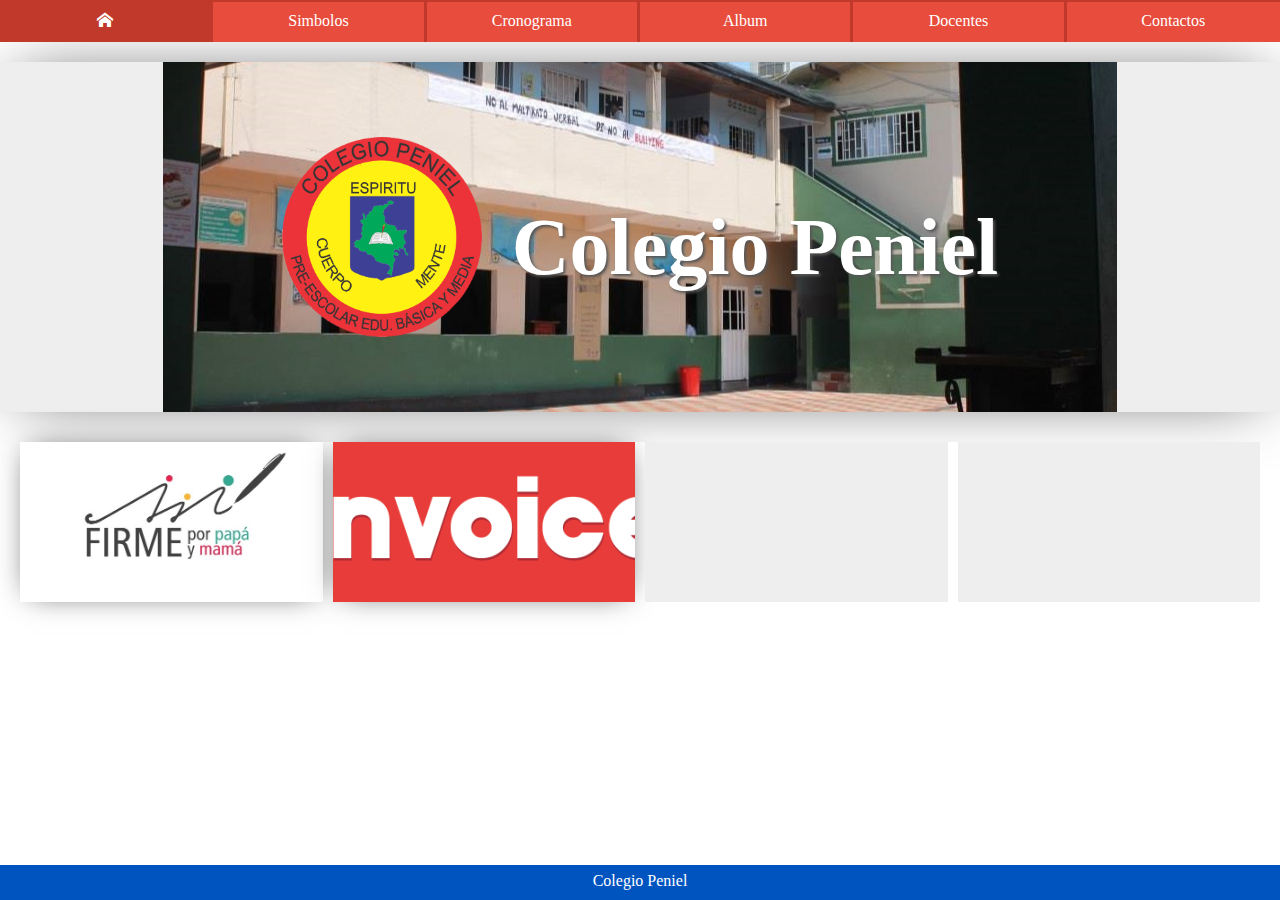
<file: index.html>
<!DOCTYPE html>
<html>
  <head>
    <meta charset="utf-8">
    <title>Colegio Peniel</title>
        <link rel="stylesheet" href="css/all.css" media="screen" title="no title" charset="utf-8">
        <link rel="stylesheet" href="css/welcome.css" media="screen" title="no title" charset="utf-8">
        <link rel="stylesheet" href="css/nav.css" media="screen" title="no title" charset="utf-8">
        <link rel="stylesheet" href="css/icon.css" media="screen" title="no title" charset="utf-8">
        <link rel="stylesheet" href="css/section.css" media="screen" title="no title" charset="utf-8">
        <link rel="stylesheet" href="css/footer.css" media="screen" title="no title" charset="utf-8">
        <link rel="stylesheet" href="css/flexboxgrid.css" media="screen" title="no title" charset="utf-8">
  </head>
  <body>

     <nav>
        <div class="row around-xs">
            <div class="col-xs-2 ul">
                <div class="box li">
                    <a href="index.html"><span class="icon icon-home"></span>Inicio</a>
                </div>
            </div>
            <div class="col-xs-2 ul">
                <div class="box li">
                    <a href="simbolos.html"><span class="icon icon-library"></span>Simbolos</a>
                </div>
            </div>
            <div class="col-xs-2 ul">
                <div class="box li">
                    <a href="cronograma.html"><span class="icon icon-lista"></span>Cronograma</a>
                </div>
            </div>
            <div class="col-xs-2 ul">
                <div class="box li">
                    <a href="album.html"><span class="icon icon-imagen"></span>Album</a>
                </div>
            </div>
            <div class="col-xs-2 ul">
                <div class="box li">
                    <a href="docente.html"><span class="icon icon-users"></span>Docentes</a>
                </div>
            </div>
            <div class="col-xs-2 ul">
                <div class="box li">
                    <a href="contactos.html"><span class="icon icon-contactos"></span>Contactos</a>
                </div>
            </div>
        </div>
    </nav>

    <section class="welcome">

        <a href="#">
            <div class="banner">
                    <img src="css/images/escudo.png"><h1>Colegio Peniel</h1>
            </div>
        </a>

        <article>
                    <div class="noticia">
                        <a href="http://firmeporpapaymama.com/" target="_blank">
                            <div class="not uno">
                            </div>
                        </a>
                    </div>

                    <div class="noticia">
                        <a href="https://www.facebook.com/invoiceco/?fref=ts" target="_blank">
                            <div class="not dos">
                            </div>
                        </a>
                    </div>

                    <div class="noticia">

                    </div>

                    <div class="noticia">

                    </div>
        </article>

    </section>

    <footer class="inicio">
        <p>Colegio Peniel</p>
    </footer>

  </body>
</html>
</file>
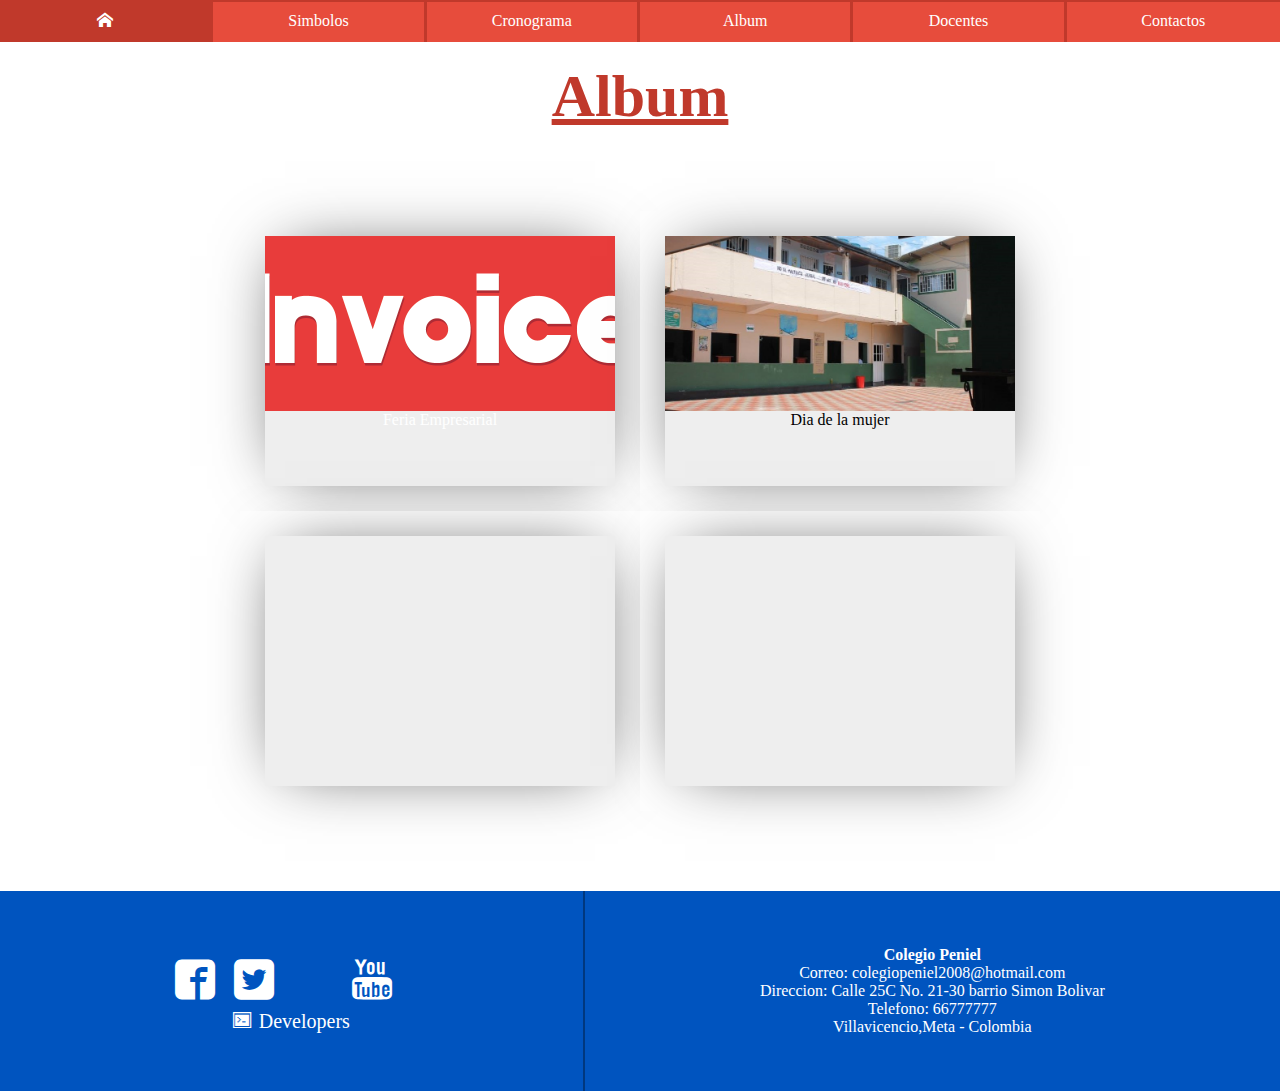
<file: album.html>
<!DOCTYPE html>
<html>
  <head>
    <meta charset="utf-8">
    <title>Album</title>

        <link rel="stylesheet" href="css/all.css" media="screen" title="no title" charset="utf-8">
        <link rel="stylesheet" href="css/album.css" media="screen" title="no title" charset="utf-8">
        <link rel="stylesheet" href="css/style.css" media="screen" title="no title" charset="utf-8">
        <link rel="stylesheet" href="css/nav.css" media="screen" title="no title" charset="utf-8">
        <link rel="stylesheet" href="css/icon.css" media="screen" title="no title" charset="utf-8">
        <link rel="stylesheet" href="css/section.css" media="screen" title="no title" charset="utf-8">
        <link rel="stylesheet" href="css/footer.css" media="screen" title="no title" charset="utf-8">
        <link rel="stylesheet" href="css/flexboxgrid.css" media="screen" title="no title" charset="utf-8">

  </head>
  <body>

 <nav>
        <div class="row around-xs">
            <div class="col-xs-2 ul">
                <div class="box li">
                    <a href="index.html"><span class="icon icon-home"></span>Inicio</a>
                </div>
            </div>
            <div class="col-xs-2 ul">
                <div class="box li">
                    <a href="simbolos.html"><span class="icon icon-library"></span>Simbolos</a>
                </div>
            </div>
            <div class="col-xs-2 ul">
                <div class="box li">
                    <a href="cronograma.html"><span class="icon icon-lista"></span>Cronograma</a>
                </div>
            </div>
            <div class="col-xs-2 ul">
                <div class="box li">
                    <a href="album.html"><span class="icon icon-imagen"></span>Album</a>
                </div>
            </div>
            <div class="col-xs-2 ul">
                <div class="box li">
                    <a href="docente.html"><span class="icon icon-users"></span>Docentes</a>
                </div>
            </div>
            <div class="col-xs-2 ul">
                <div class="box li">
                    <a href="contactos.html"><span class="icon icon-contactos"></span>Contactos</a>
                </div>
            </div>
        </div>
    </nav>
    <h1>Album</h1>
    <section class="album">
        <div class="galerias">
            <a href="galeria/feria.html">
            <div class="galeria"><div class="conte">
                <div class="gal feria"></div>
                <p>Feria Empresarial</p>
            </div></div>
            </a>
            <div class="galeria"><div class="conte">
                <div class="gal mujer"></div>
                <p>Dia de la mujer</p>
            </div></div>
            <div class="galeria"><div class="conte">
                <div class="gal grados"></div>
            </div></div>
            <div class="galeria"><div class="conte">
                <div class="gal izada"></div>
            </div></div>
        </div>
    </section>

    <footer>
            <div class="cont-info">
                <div class="info">
                    <a href="https://www.facebook.com/colegiopeneil/?fref=ts"><span class="icon-facebook icon-fo"></span></a>
                    <a href=""><span class="icon-twitter icon-fo"></span></a>
                    <a href=""><span class="icon-instagram icon-fo"></span></a>
                    <a href=""><span class="icon-youtube icon-fo"></span></a><br>
                    <a href=""><span class="icon-terminal icon-dev"></span><span class="p">Developers</span></a>
                </div>
            </div>
            <div class="cont-info">
                <div class="info">
                    <p><strong> Colegio Peniel </strong><br> Correo: colegiopeniel2008@hotmail.com <br> Direccion: Calle 25C No. 21-30 barrio Simon Bolivar <br> Telefono: 66777777 <br> Villavicencio,Meta - Colombia </p>
                </div>
            </div>
        </div>
    </footer>
    
  </body>
</html>
</file>
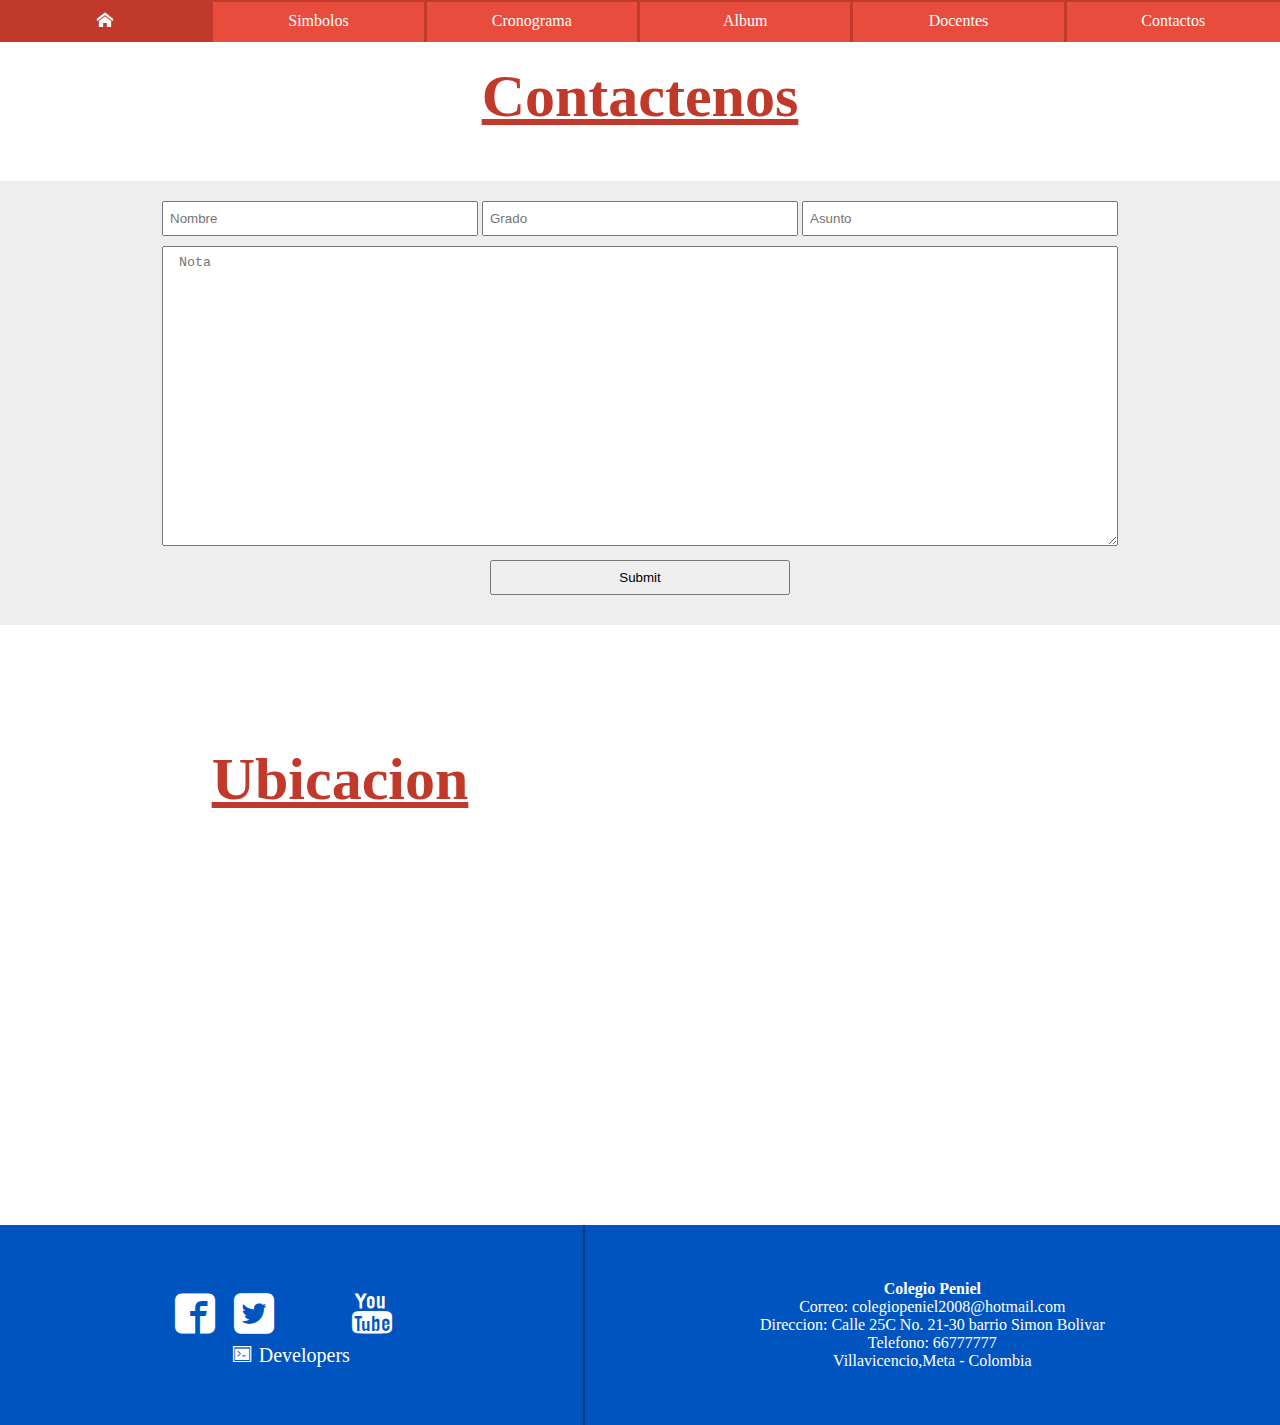
<file: contactos.html>
<!DOCTYPE html>
<html>
  <head>
    <meta charset="utf-8">
    <title>Contactos</title>
        <link rel="stylesheet" href="css/all.css" media="screen" title="no title" charset="utf-8">
        <link rel="stylesheet" href="css/contactos.css" media="screen" title="no title" charset="utf-8">
        <link rel="stylesheet" href="css/style.css" media="screen" title="no title" charset="utf-8">
        <link rel="stylesheet" href="css/nav.css" media="screen" title="no title" charset="utf-8">
        <link rel="stylesheet" href="css/icon.css" media="screen" title="no title" charset="utf-8">
        <link rel="stylesheet" href="css/section.css" media="screen" title="no title" charset="utf-8">
        <link rel="stylesheet" href="css/footer.css" media="screen" title="no title" charset="utf-8">
        <link rel="stylesheet" href="css/flexboxgrid.css" media="screen" title="no title" charset="utf-8">
  </head>
  <body>

    <nav>
        <div class="row around-xs">
            <div class="col-xs-2 ul">
                <div class="box li">
                    <a href="index.html"><span class="icon icon-home"></span>Inicio</a>
                </div>
            </div>
            <div class="col-xs-2 ul">
                <div class="box li">
                    <a href="simbolos.html"><span class="icon icon-library"></span>Simbolos</a>
                </div>
            </div>
            <div class="col-xs-2 ul">
                <div class="box li">
                    <a href="cronograma.html"><span class="icon icon-lista"></span>Cronograma</a>
                </div>
            </div>
            <div class="col-xs-2 ul">
                <div class="box li">
                    <a href="album.html"><span class="icon icon-imagen"></span>Album</a>
                </div>
            </div>
            <div class="col-xs-2 ul">
                <div class="box li">
                    <a href="docente.html"><span class="icon icon-users"></span>Docentes</a>
                </div>
            </div>
            <div class="col-xs-2 ul">
                <div class="box li">
                    <a href="contactos.html"><span class="icon icon-contactos"></span>Contactos</a>
                </div>
            </div>
        </div>
    </nav>
    <h1>Contactenos</h1>
    <section class="contactos">
            <div class="formulario">
                <form>
                    <input type="text" placeholder="Nombre">
                    <input type="text" placeholder="Grado">
                    <input type="text" placeholder="Asunto">
                    <textarea name="message" rows="10" cols="30" placeholder="Nota"></textarea>
                    <input type="submit">
                </form>
            </div>
    </section>

    <section class="contactos">
            <h1>Ubicacion</h1>
            <iframe src="https://www.google.com/maps/embed?pb=!1m14!1m12!1m3!1d1794.2173671681915!2d-73.62367468278532!3d4.142427860359249!2m3!1f0!2f0!3f0!3m2!1i1024!2i768!4f13.1!5e1!3m2!1ses-419!2sco!4v1447386365705" width="600" height="450" frameborder="0" style="border:0" allowfullscreen></iframe>
    </section>

    <footer>
            <div class="cont-info">
                <div class="info">
                    <a href="https://www.facebook.com/colegiopeneil/?fref=ts"><span class="icon-facebook icon-fo"></span></a>
                    <a href=""><span class="icon-twitter icon-fo"></span></a>
                    <a href=""><span class="icon-instagram icon-fo"></span></a>
                    <a href=""><span class="icon-youtube icon-fo"></span></a><br>
                    <a href=""><span class="icon-terminal icon-dev"></span><span class="p">Developers</span></a>
                </div>
            </div>
            <div class="cont-info">
                <div class="info">
                    <p><strong> Colegio Peniel </strong><br> Correo: colegiopeniel2008@hotmail.com <br> Direccion: Calle 25C No. 21-30 barrio Simon Bolivar <br> Telefono: 66777777 <br> Villavicencio,Meta - Colombia </p>
                </div>
            </div>
        </div>
    </footer>

  </body>
</html>
</file>
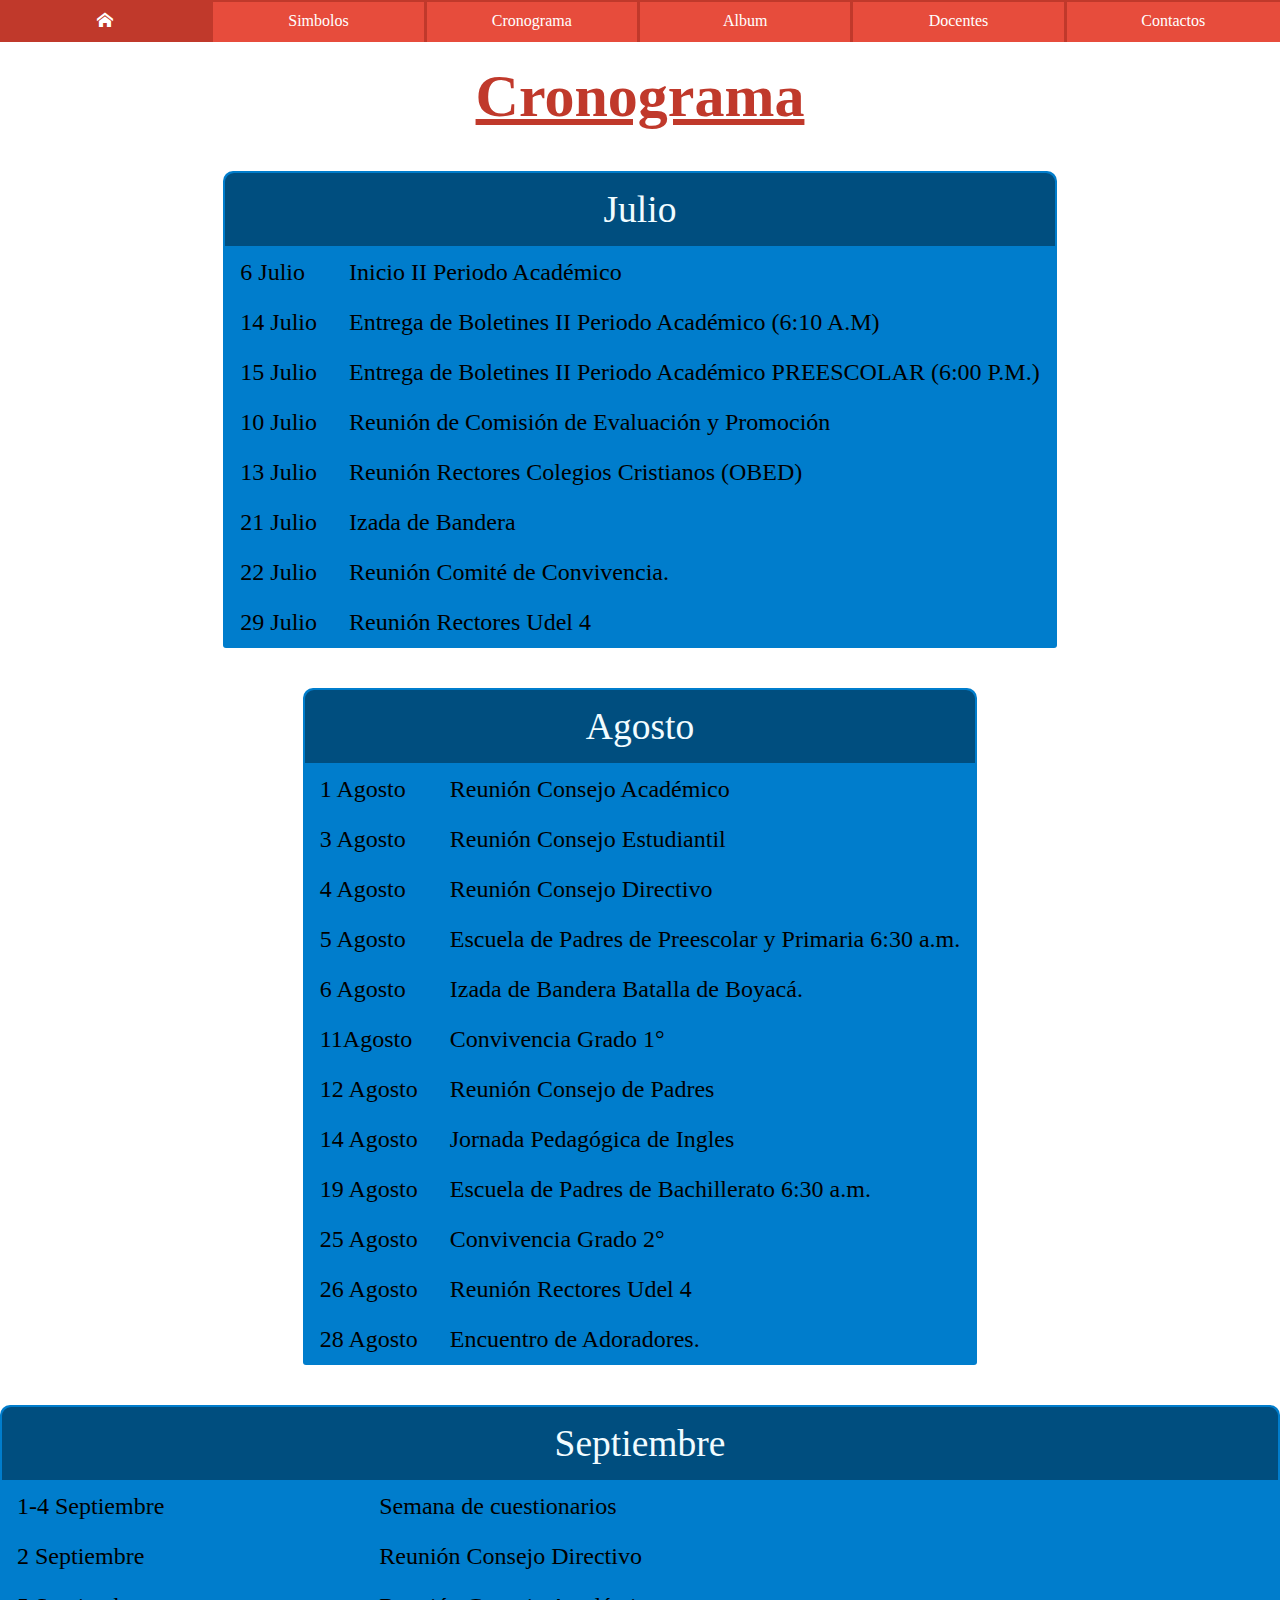
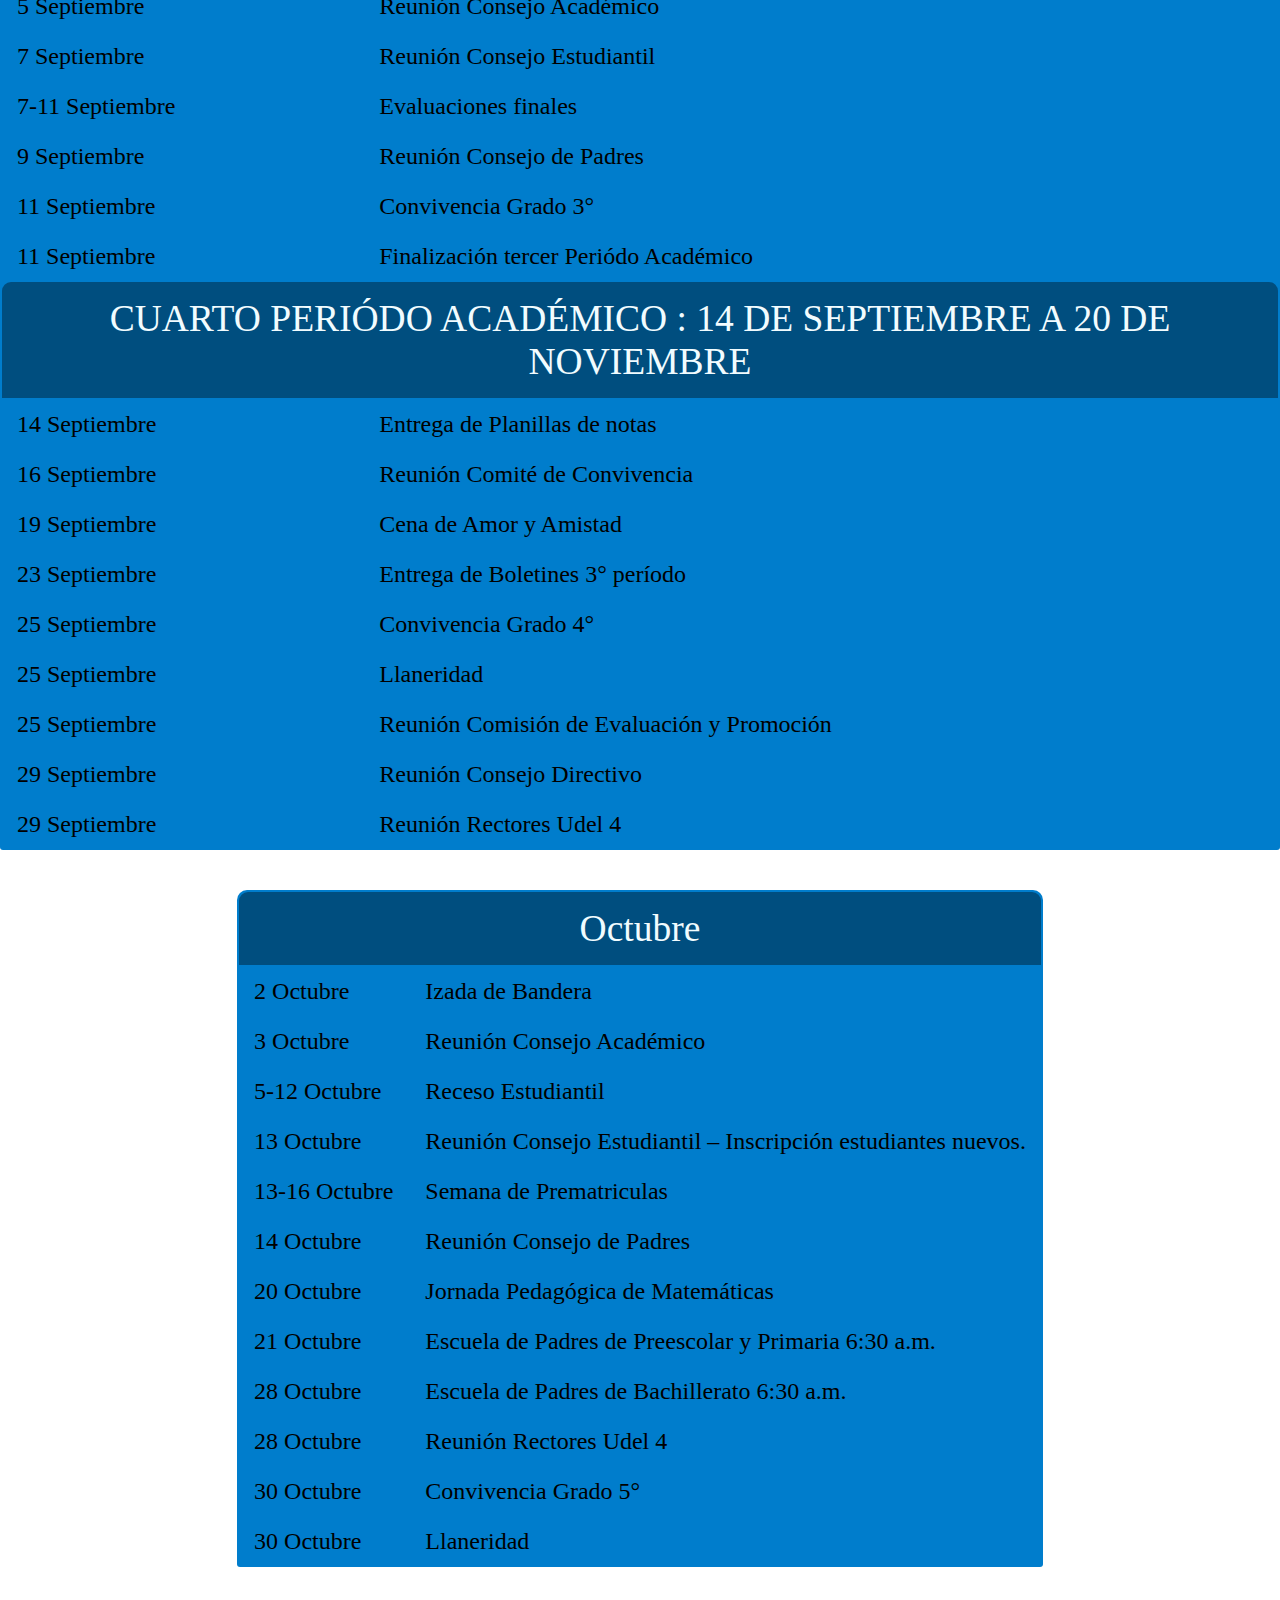
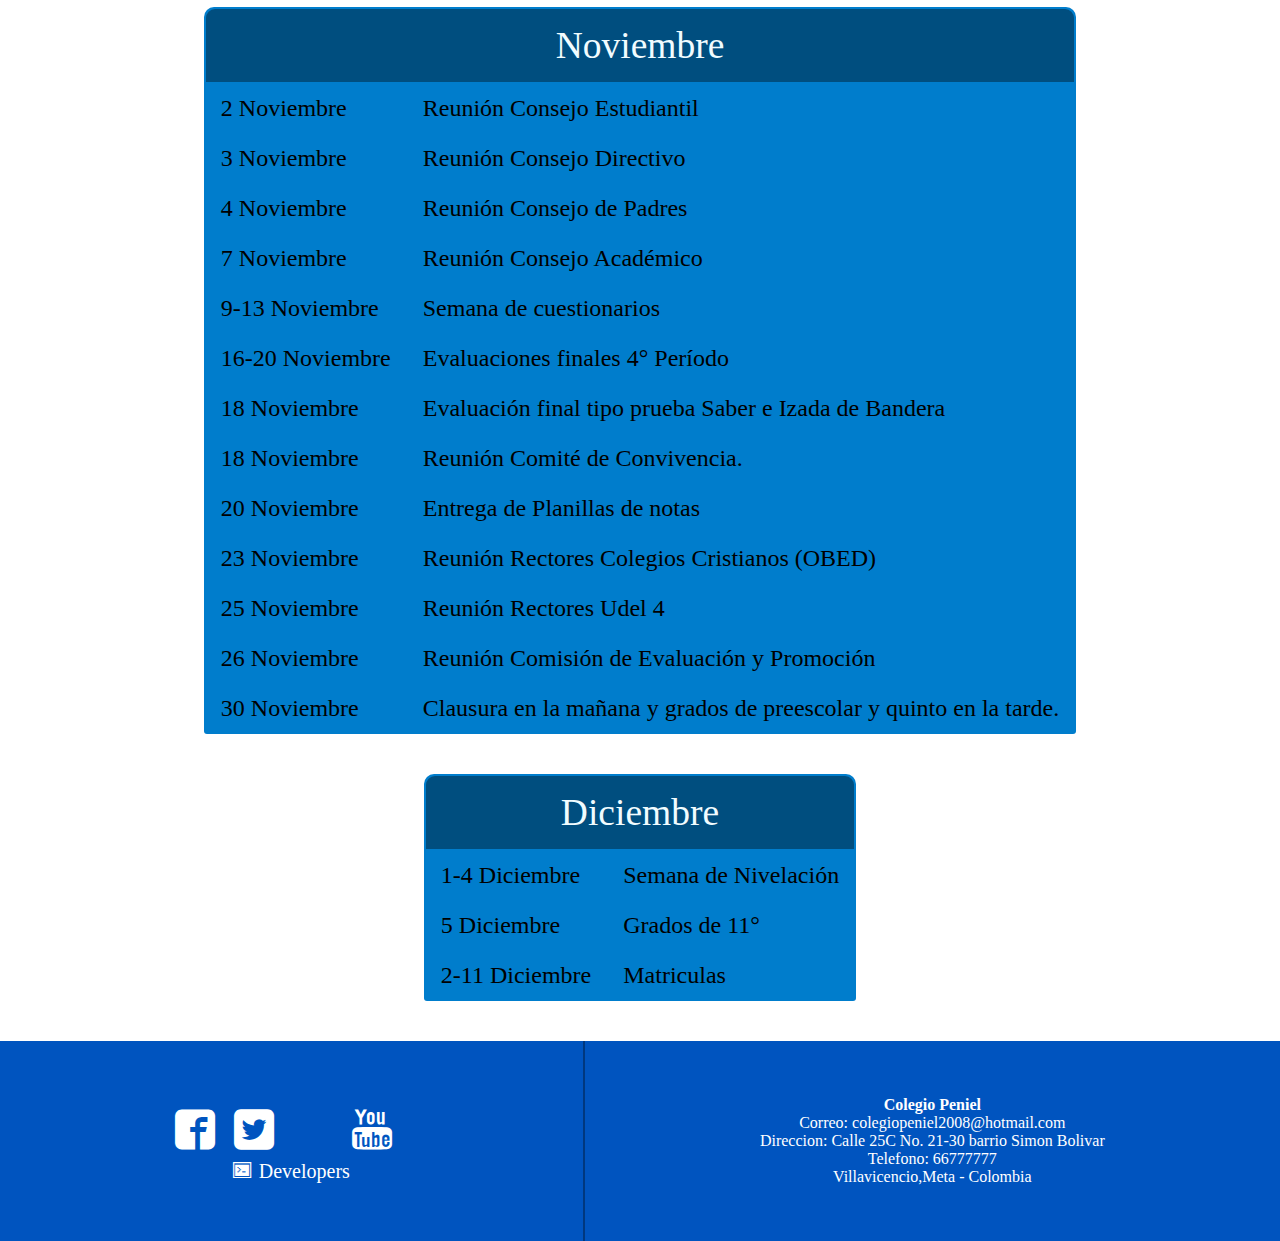
<file: cronograma.html>
<!DOCTYPE html>
<html>
  <head>
    <meta charset="utf-8">
    <title>Cronograma</title>
        <link rel="stylesheet" href="css/all.css" media="screen" title="no title" charset="utf-8">
        <link rel="stylesheet" href="css/style.css" media="screen" title="no title" charset="utf-8">
        <link rel="stylesheet" href="css/nav.css" media="screen" title="no title" charset="utf-8">
        <link rel="stylesheet" href="css/icon.css" media="screen" title="no title" charset="utf-8">
        <link rel="stylesheet" href="css/section.css" media="screen" title="no title" charset="utf-8">
        <link rel="stylesheet" href="css/cronograma.css" media="screen" title="no title" charset="utf-8">
        <link rel="stylesheet" href="css/footer.css" media="screen" title="no title" charset="utf-8">
        <link rel="stylesheet" href="css/flexboxgrid.css" media="screen" title="no title" charset="utf-8">
  </head>
  <body>

    <nav>
        <div class="row around-xs">
            <div class="col-xs-2 ul">
                <div class="box li">
                    <a href="index.html"><span class="icon icon-home"></span>Inicio</a>
                </div>
            </div>
            <div class="col-xs-2 ul">
                <div class="box li">
                    <a href="simbolos.html"><span class="icon icon-library"></span>Simbolos</a>
                </div>
            </div>
            <div class="col-xs-2 ul">
                <div class="box li">
                    <a href="cronograma.html"><span class="icon icon-lista"></span>Cronograma</a>
                </div>
            </div>
            <div class="col-xs-2 ul">
                <div class="box li">
                    <a href="album.html"><span class="icon icon-imagen"></span>Album</a>
                </div>
            </div>
            <div class="col-xs-2 ul">
                <div class="box li">
                    <a href="docente.html"><span class="icon icon-users"></span>Docentes</a>
                </div>
            </div>
            <div class="col-xs-2 ul">
                <div class="box li">
                    <a href="contactos.html"><span class="icon icon-contactos"></span>Contactos</a>
                </div>
            </div>
        </div>
    </nav>
    <h1>Cronograma</h1>
    <section>
        <table>
        <tr>
            <td colspan="2">Julio</td>
        </tr>
        <tr>
            <td d>6 Julio</td>
            <td d>Inicio II Periodo Académico</td>
        </tr>
        <tr>
            <td d>14 Julio</td>
            <td d>Entrega de Boletines II Periodo Académico (6:10 A.M)</td>
        </tr>
        <tr>
            <td d>15 Julio</td>
            <td d>Entrega de Boletines II Periodo Académico PREESCOLAR (6:00 P.M.)</td>
        </tr>
        <tr>
            <td d>10 Julio</td>
            <td d>Reunión de Comisión de Evaluación y  Promoción</td>
        </tr>
        <tr>
            <td d>13 Julio</td>
            <td d>Reunión Rectores Colegios Cristianos (OBED)</td>
        </tr>
        <tr>
            <td d>21 Julio</td>
            <td d>Izada de Bandera</td>
        </tr>
        <tr>
            <td d>22 Julio</td>
            <td d>Reunión Comité de Convivencia.</td>
        </tr>
        <tr>
            <td d>29 Julio</td>
            <td d>Reunión Rectores Udel 4</td>
        </tr>
        </table>
        <table>
        <tr>
            <td colspan="2">Agosto</td>
        </tr>
        <tr>
            <td d>1 Agosto</td>
            <td d>Reunión Consejo Académico</td>
        </tr>
        <tr>
            <td d>3 Agosto</td>
            <td d>Reunión Consejo Estudiantil</td>
        </tr>
        <tr>
            <td d>4 Agosto</td>
            <td d>Reunión Consejo Directivo</td>
        </tr>
        <tr>
            <td d>5 Agosto</td>
            <td d>Escuela de Padres de Preescolar y Primaria 6:30 a.m.</td>
        </tr>
        <tr>
            <td d>6 Agosto</td>
            <td d>Izada de Bandera Batalla de Boyacá.</td>
        </tr>
        <tr>
            <td d>11Agosto</td>
            <td d>Convivencia Grado 1°</td>
        </tr>
        <tr>
            <td d>12 Agosto</td>
            <td d>Reunión Consejo de Padres</td>
        </tr>
        <tr>
            <td d>14 Agosto</td>
            <td d>Jornada Pedagógica de Ingles</td>
        </tr>
        <tr>
            <td d>19 Agosto</td>
            <td d>Escuela de Padres de Bachillerato 6:30 a.m.</td>
        </tr>
        <tr>
            <td d>25 Agosto</td>
            <td d>Convivencia Grado 2°</td>
        </tr>
        <tr>
            <td d>26 Agosto</td>
            <td d>Reunión Rectores Udel 4</td>
        </tr>
        <tr>
            <td d>28 Agosto</td>
            <td d>Encuentro de Adoradores.</td>
        </tr>
        </table>
        <table>
        <tr>
            <td colspan="2">Septiembre</td>
        </tr>
        <tr>
            <td d>1-4 Septiembre</td>
            <td d>Semana de cuestionarios</td>
        </tr>
        <tr>
            <td d>2 Septiembre</td>
            <td d>Reunión Consejo Directivo</td>
        </tr>
        <tr>
            <td d>5 Septiembre</td>
            <td d>Reunión Consejo Académico</td>
        </tr>
        <tr>
            <td d>7 Septiembre</td>
            <td d>Reunión Consejo Estudiantil</td>
        </tr>
        <tr>
            <td d>7-11 Septiembre</td>
            <td d>Evaluaciones finales</td>
        </tr>
        <tr>
            <td d>9 Septiembre</td>
            <td d>Reunión Consejo de Padres</td>
        </tr>
        <tr>
            <td d>11 Septiembre</td>
            <td d>Convivencia Grado 3°</td>
        </tr>
        <tr>
            <td d>11 Septiembre</td>
            <td d>Finalización tercer Periódo Académico</td>
        </tr>
        <tr>
            <td colspan="2">CUARTO PERIÓDO ACADÉMICO : 14 DE SEPTIEMBRE A 20 DE NOVIEMBRE</td>
        </tr>
        <tr>
            <td d>14 Septiembre</td>
            <td d>Entrega de Planillas de notas</td>
        </tr>
        <tr>
            <td d>16 Septiembre</td>
            <td d>Reunión Comité de Convivencia</td>
        </tr>
        <tr>
            <td d>19 Septiembre</td>
            <td d>Cena de Amor y Amistad</td>
        </tr>
        <tr>
            <td d>23 Septiembre</td>
            <td d>Entrega de Boletines 3° período</td>
        </tr>
        <tr>
            <td d>25 Septiembre</td>
            <td d>Convivencia Grado 4°</td>
        </tr>
        <tr>
            <td d>25 Septiembre</td>
            <td d>Llaneridad</td>
        </tr>
        <tr>
            <td d>25 Septiembre</td>
            <td d>Reunión  Comisión de Evaluación y  Promoción</td>
        </tr>
        <tr>
            <td d>29 Septiembre</td>
            <td d>Reunión Consejo Directivo</td>
        </tr>
        <tr>
            <td d>29 Septiembre</td>
            <td d>Reunión Rectores Udel 4</td>
        </tr>
        </table>
        <table>
        <tr>
            <td colspan="2">Octubre</td>
        </tr>
        <tr>
            <td d>2 Octubre</td>
            <td d>Izada de Bandera</td>
        </tr>
        <tr>
            <td d>3 Octubre</td>
            <td d>Reunión Consejo Académico</td>
        </tr>
        <tr>
            <td d>5-12 Octubre</td>
            <td d>Receso Estudiantil</td>
        </tr>
        <tr>
            <td d>13 Octubre</td>
            <td d>Reunión Consejo Estudiantil – Inscripción estudiantes nuevos.</td>
        </tr>
        <tr>
            <td d>13-16 Octubre</td>
            <td d>Semana de Prematriculas</td>
        </tr>
        <tr>
            <td d>14 Octubre</td>
            <td d>Reunión Consejo de Padres</td>
        </tr>
        <tr>
            <td d>20 Octubre</td>
            <td d>Jornada Pedagógica de Matemáticas</td>
        </tr>
        <tr>
            <td d>21 Octubre</td>
            <td d>Escuela de Padres de Preescolar y Primaria 6:30 a.m.</td>
        </tr>
        <tr>
            <td d>28 Octubre</td>
            <td d>Escuela de Padres de Bachillerato 6:30 a.m.</td>
        </tr>
        <tr>
            <td d>28 Octubre</td>
            <td d>Reunión Rectores Udel 4</td>
        </tr>
        <tr>
            <td d>30 Octubre</td>
            <td d>Convivencia Grado 5°</td>
        </tr>
        <tr>
            <td d>30 Octubre</td>
            <td d>Llaneridad</td>
        </tr>
        </table>
        <table>
        <tr>
            <td colspan="2">Noviembre</td>
        </tr>
        <tr>
            <td d>2 Noviembre</td>
            <td d>Reunión Consejo Estudiantil</td>
        </tr>
        <tr>
            <td d>3 Noviembre</td>
            <td d>Reunión Consejo Directivo</td>
        </tr>
        <tr>
            <td d>4 Noviembre</td>
            <td d>Reunión Consejo de Padres</td>
        </tr>
        <tr>
            <td d>7 Noviembre</td>
            <td d>Reunión Consejo Académico</td>
        </tr>
        <tr>
            <td d>9-13 Noviembre</td>
            <td d>Semana de cuestionarios</td>
        </tr>
        <tr>
            <td d>16-20 Noviembre</td>
            <td d>Evaluaciones finales 4° Período</td>
        </tr>
        <tr>
            <td d>18 Noviembre</td>
            <td d>Evaluación final tipo prueba Saber e Izada de Bandera</td>
        </tr>
        <tr>
            <td d>18 Noviembre</td>
            <td d>Reunión Comité de Convivencia.</td>
        </tr>
        <tr>
            <td d>20 Noviembre</td>
            <td d>Entrega de Planillas de notas</td>
        </tr>
        <tr>
            <td d>23 Noviembre</td>
            <td d>Reunión Rectores Colegios Cristianos (OBED)</td>
        </tr>
        <tr>
            <td d>25 Noviembre</td>
            <td d>Reunión Rectores Udel 4</td>
        </tr>
        <tr>
            <td d>26 Noviembre</td>
            <td d>Reunión  Comisión de Evaluación y  Promoción</td>
        </tr>
        <tr>
            <td d>30 Noviembre</td>
            <td d>Clausura en la mañana y grados de preescolar y quinto en la tarde.</td>
        </tr>
        </table>
        <table>
        <tr>
            <td colspan="2">Diciembre</td>
        </tr>
        <tr>
            <td d>1-4 Diciembre</td>
            <td d>Semana de Nivelación</td>
        </tr>
        <tr>
            <td d>5 Diciembre</td>
            <td d>Grados de 11°</td>
        </tr>
        <tr>
            <td d>2-11 Diciembre</td>
            <td d>Matriculas</td>
        </tr>
        </table>
    </section>

    <footer>
            <div class="cont-info">
                <div class="info">
                    <a href="https://www.facebook.com/colegiopeneil/?fref=ts"><span class="icon-facebook icon-fo"></span></a>
                    <a href=""><span class="icon-twitter icon-fo"></span></a>
                    <a href=""><span class="icon-instagram icon-fo"></span></a>
                    <a href=""><span class="icon-youtube icon-fo"></span></a><br>
                    <a href=""><span class="icon-terminal icon-dev"></span><span class="p">Developers</span></a>
                </div>
            </div>
            <div class="cont-info">
                <div class="info">
                    <p><strong> Colegio Peniel </strong><br> Correo: colegiopeniel2008@hotmail.com <br> Direccion: Calle 25C No. 21-30 barrio Simon Bolivar <br> Telefono: 66777777 <br> Villavicencio,Meta - Colombia </p>
                </div>
            </div>
        </div>
    </footer>
    
  </body>
</html>
</file>
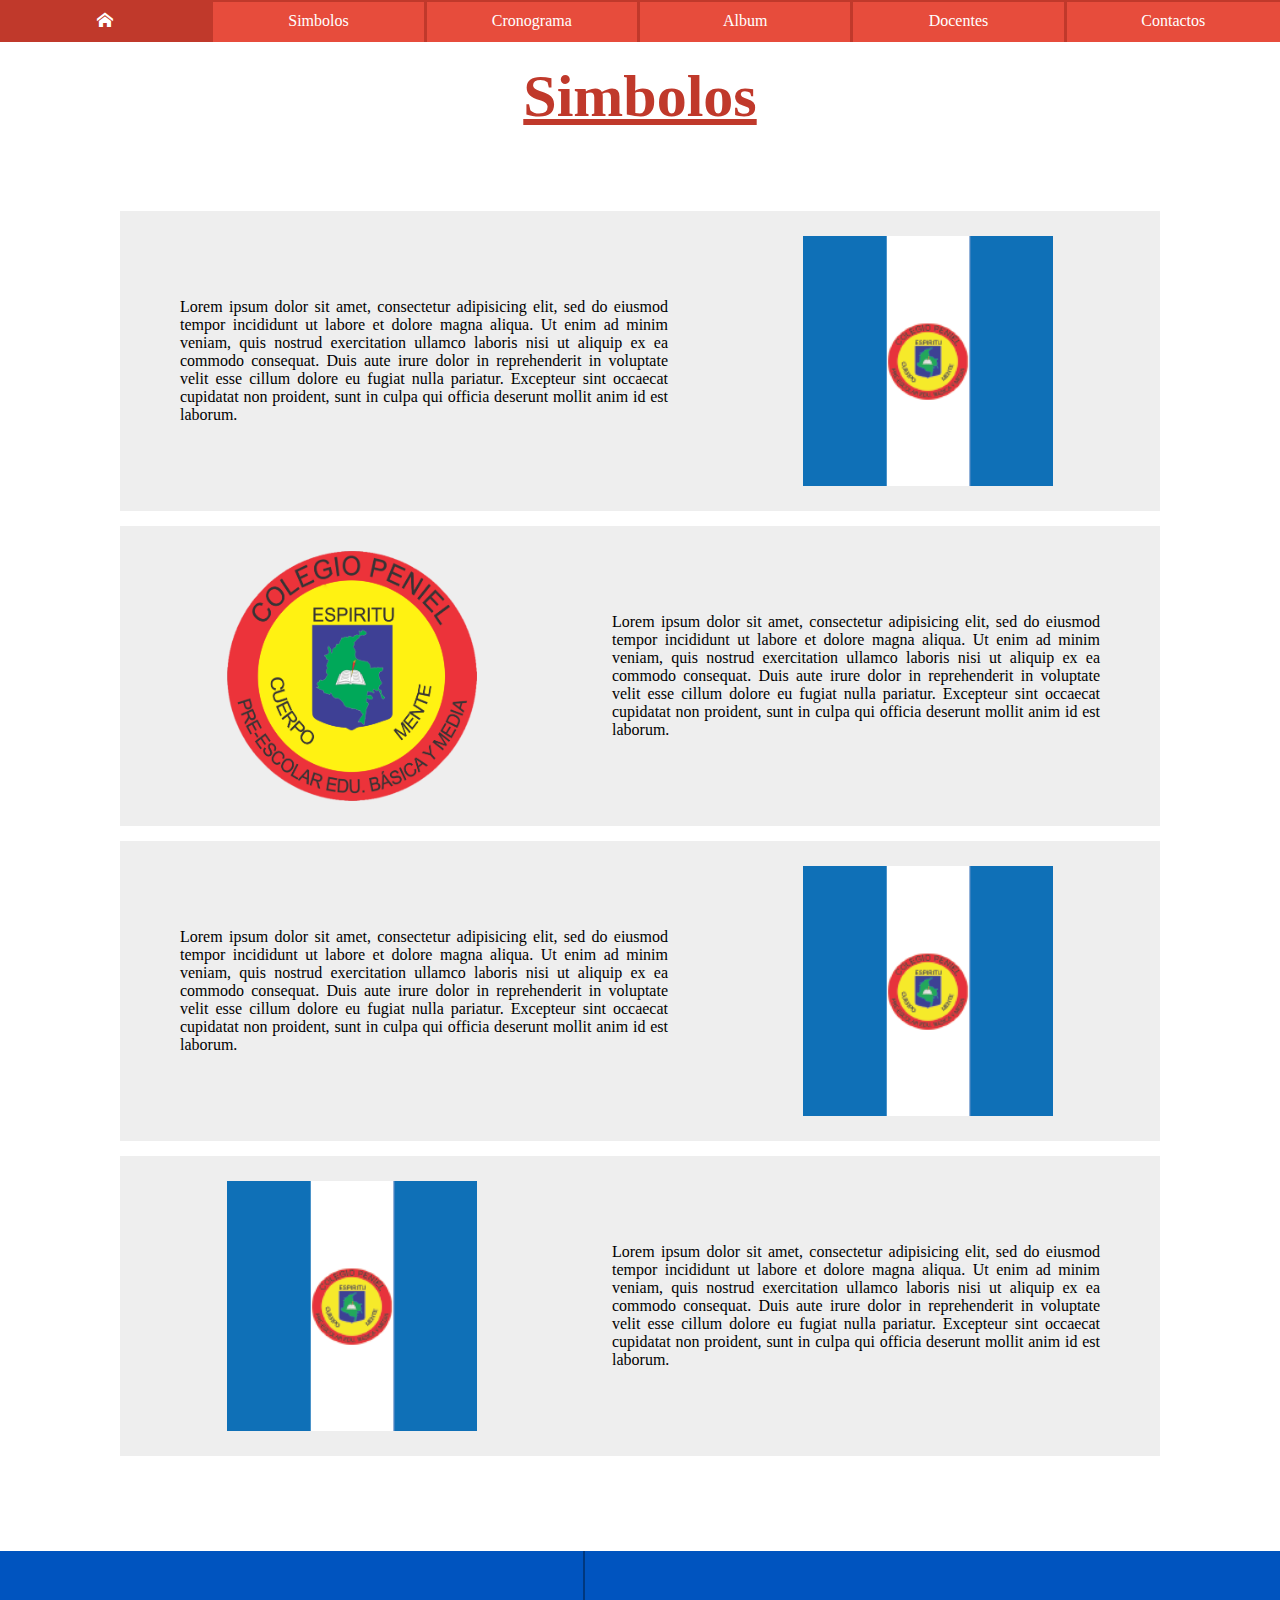
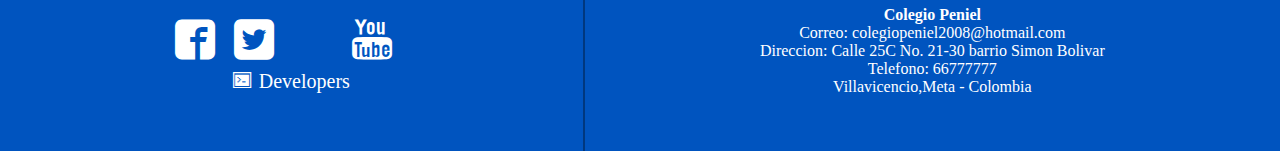
<file: simbolos.html>
<!DOCTYPE html>
<html>
  <head>
    <meta charset="utf-8">
    <title>Simbolos</title>
        <link rel="stylesheet" href="css/all.css" media="screen" title="no title" charset="utf-8">
        <link rel="stylesheet" href="css/simbolos.css" media="screen" title="no title" charset="utf-8">
        <link rel="stylesheet" href="css/style.css" media="screen" title="no title" charset="utf-8">
        <link rel="stylesheet" href="css/nav.css" media="screen" title="no title" charset="utf-8">
        <link rel="stylesheet" href="css/icon.css" media="screen" title="no title" charset="utf-8">
        <link rel="stylesheet" href="css/section.css" media="screen" title="no title" charset="utf-8">
        <link rel="stylesheet" href="css/footer.css" media="screen" title="no title" charset="utf-8">
        <link rel="stylesheet" href="css/flexboxgrid.css" media="screen" title="no title" charset="utf-8">
  </head>
  <body>
  
     <nav>
        <div class="row around-xs">
            <div class="col-xs-2 ul">
                <div class="box li">
                    <a href="index.html"><span class="icon icon-home"></span>Inicio</a>
                </div>
            </div>
            <div class="col-xs-2 ul">
                <div class="box li">
                    <a href="simbolos.html"><span class="icon icon-library"></span>Simbolos</a>
                </div>
            </div>
            <div class="col-xs-2 ul">
                <div class="box li">
                    <a href="cronograma.html"><span class="icon icon-lista"></span>Cronograma</a>
                </div>
            </div>
            <div class="col-xs-2 ul">
                <div class="box li">
                    <a href="album.html"><span class="icon icon-imagen"></span>Album</a>
                </div>
            </div>
            <div class="col-xs-2 ul">
                <div class="box li">
                    <a href="docente.html"><span class="icon icon-users"></span>Docentes</a>
                </div>
            </div>
            <div class="col-xs-2 ul">
                <div class="box li">
                    <a href="contactos.html"><span class="icon icon-contactos"></span>Contactos</a>
                </div>
            </div>
        </div>
    </nav>
    <h1>Simbolos</h1>
    <section class="simbolos">
                <div class="box simb">
                            <div class="text">Lorem ipsum dolor sit amet, consectetur adipisicing elit, sed do eiusmod
                            tempor incididunt ut labore et dolore magna aliqua. Ut enim ad minim veniam,
                            quis nostrud exercitation ullamco laboris nisi ut aliquip ex ea commodo
                            consequat. Duis aute irure dolor in reprehenderit in voluptate velit esse
                            cillum dolore eu fugiat nulla pariatur. Excepteur sint occaecat cupidatat non
                            proident, sunt in culpa qui officia deserunt mollit anim id est laborum.</div>
                            <div class="img">
                                <img class="logo" src="css/images/bandera.png">
                            </div>
                </div>
            </div>
                <div class="box simb">
                            <div class="img">
                                <img class="logo" src="css/images/escudo.png">
                            </div>
                            <div class="text dos">Lorem ipsum dolor sit amet, consectetur adipisicing elit, sed do eiusmod
                            tempor incididunt ut labore et dolore magna aliqua. Ut enim ad minim veniam,
                            quis nostrud exercitation ullamco laboris nisi ut aliquip ex ea commodo
                            consequat. Duis aute irure dolor in reprehenderit in voluptate velit esse
                            cillum dolore eu fugiat nulla pariatur. Excepteur sint occaecat cupidatat non
                            proident, sunt in culpa qui officia deserunt mollit anim id est laborum.</div>
                </div>
            </div>
                <div class="box simb">
                            <div class="text">Lorem ipsum dolor sit amet, consectetur adipisicing elit, sed do eiusmod
                            tempor incididunt ut labore et dolore magna aliqua. Ut enim ad minim veniam,
                            quis nostrud exercitation ullamco laboris nisi ut aliquip ex ea commodo
                            consequat. Duis aute irure dolor in reprehenderit in voluptate velit esse
                            cillum dolore eu fugiat nulla pariatur. Excepteur sint occaecat cupidatat non
                            proident, sunt in culpa qui officia deserunt mollit anim id est laborum.</div>
                            <div class="img">
                                <img class="logo" src="css/images/bandera.png">
                            </div>
                </div>
            </div>
                <div class="box simb">
                            <div class="img">
                                <img class="logo" src="css/images/bandera.png">
                            </div>
                            <div class="text dos">Lorem ipsum dolor sit amet, consectetur adipisicing elit, sed do eiusmod
                            tempor incididunt ut labore et dolore magna aliqua. Ut enim ad minim veniam,
                            quis nostrud exercitation ullamco laboris nisi ut aliquip ex ea commodo
                            consequat. Duis aute irure dolor in reprehenderit in voluptate velit esse
                            cillum dolore eu fugiat nulla pariatur. Excepteur sint occaecat cupidatat non
                            proident, sunt in culpa qui officia deserunt mollit anim id est laborum.</div>
                </div>
            </div>
    </section>

    <footer>
            <div class="cont-info">
                <div class="info">
                    <a href="https://www.facebook.com/colegiopeneil/?fref=ts"><span class="icon-facebook icon-fo"></span></a>
                    <a href=""><span class="icon-twitter icon-fo"></span></a>
                    <a href=""><span class="icon-instagram icon-fo"></span></a>
                    <a href=""><span class="icon-youtube icon-fo"></span></a><br>
                    <a href=""><span class="icon-terminal icon-dev"></span><span class="p">Developers</span></a>
                </div>
            </div>
            <div class="cont-info">
                <div class="info">
                    <p><strong> Colegio Peniel </strong><br> Correo: colegiopeniel2008@hotmail.com <br> Direccion: Calle 25C No. 21-30 barrio Simon Bolivar <br> Telefono: 66777777 <br> Villavicencio,Meta - Colombia </p>
                </div>
            </div>
        </div>
    </footer>
    
  </body>
</html>
</file>
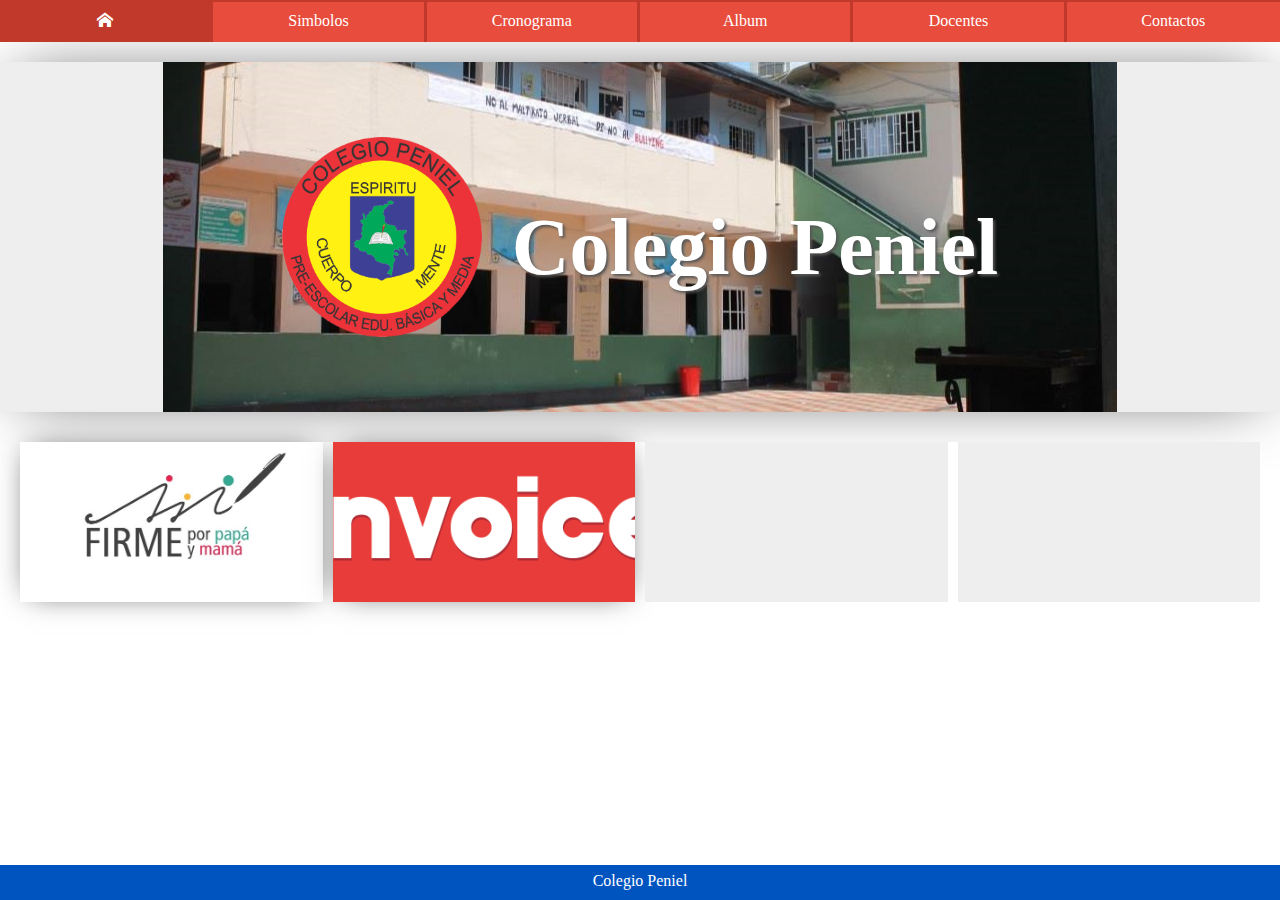
<file: welcome.html>
<!DOCTYPE html>
<html>
  <head>
    <meta charset="utf-8">
    <title>Colegio Peniel</title>
        <link rel="stylesheet" href="css/all.css" media="screen" title="no title" charset="utf-8">
        <link rel="stylesheet" href="css/welcome.css" media="screen" title="no title" charset="utf-8">
        <link rel="stylesheet" href="css/nav.css" media="screen" title="no title" charset="utf-8">
        <link rel="stylesheet" href="css/icon.css" media="screen" title="no title" charset="utf-8">
        <link rel="stylesheet" href="css/section.css" media="screen" title="no title" charset="utf-8">
        <link rel="stylesheet" href="css/footer.css" media="screen" title="no title" charset="utf-8">
        <link rel="stylesheet" href="css/flexboxgrid.css" media="screen" title="no title" charset="utf-8">
  </head>
  <body>

     <nav>
        <div class="row around-xs">
            <div class="col-xs-2 ul">
                <div class="box li">
                    <a href="welcome.html"><span class="icon icon-home"></span>Inicio</a>
                </div>
            </div>
            <div class="col-xs-2 ul">
                <div class="box li">
                    <a href="simbolos.html"><span class="icon icon-library"></span>Simbolos</a>
                </div>
            </div>
            <div class="col-xs-2 ul">
                <div class="box li">
                    <a href="cronograma.html"><span class="icon icon-lista"></span>Cronograma</a>
                </div>
            </div>
            <div class="col-xs-2 ul">
                <div class="box li">
                    <a href="album.html"><span class="icon icon-imagen"></span>Album</a>
                </div>
            </div>
            <div class="col-xs-2 ul">
                <div class="box li">
                    <a href="docente.html"><span class="icon icon-users"></span>Docentes</a>
                </div>
            </div>
            <div class="col-xs-2 ul">
                <div class="box li">
                    <a href="contactos.html"><span class="icon icon-contactos"></span>Contactos</a>
                </div>
            </div>
        </div>
    </nav>

    <section class="welcome">

        <a href="#">
            <div class="banner">
                    <img src="css/images/escudo.png"><h1>Colegio Peniel</h1>
            </div>
        </a>

        <article>
                    <div class="noticia">
                        <a href="http://firmeporpapaymama.com/" target="_blank">
                            <div class="not uno">
                            </div>
                        </a>
                    </div>

                    <div class="noticia">
                        <a href="https://www.facebook.com/invoiceco/?fref=ts" target="_blank">
                            <div class="not dos">
                            </div>
                        </a>
                    </div>

                    <div class="noticia">

                    </div>

                    <div class="noticia">

                    </div>
        </article>

    </section>

    <footer class="inicio">
        <p>Colegio Peniel</p>
    </footer>

  </body>
</html>
</file>
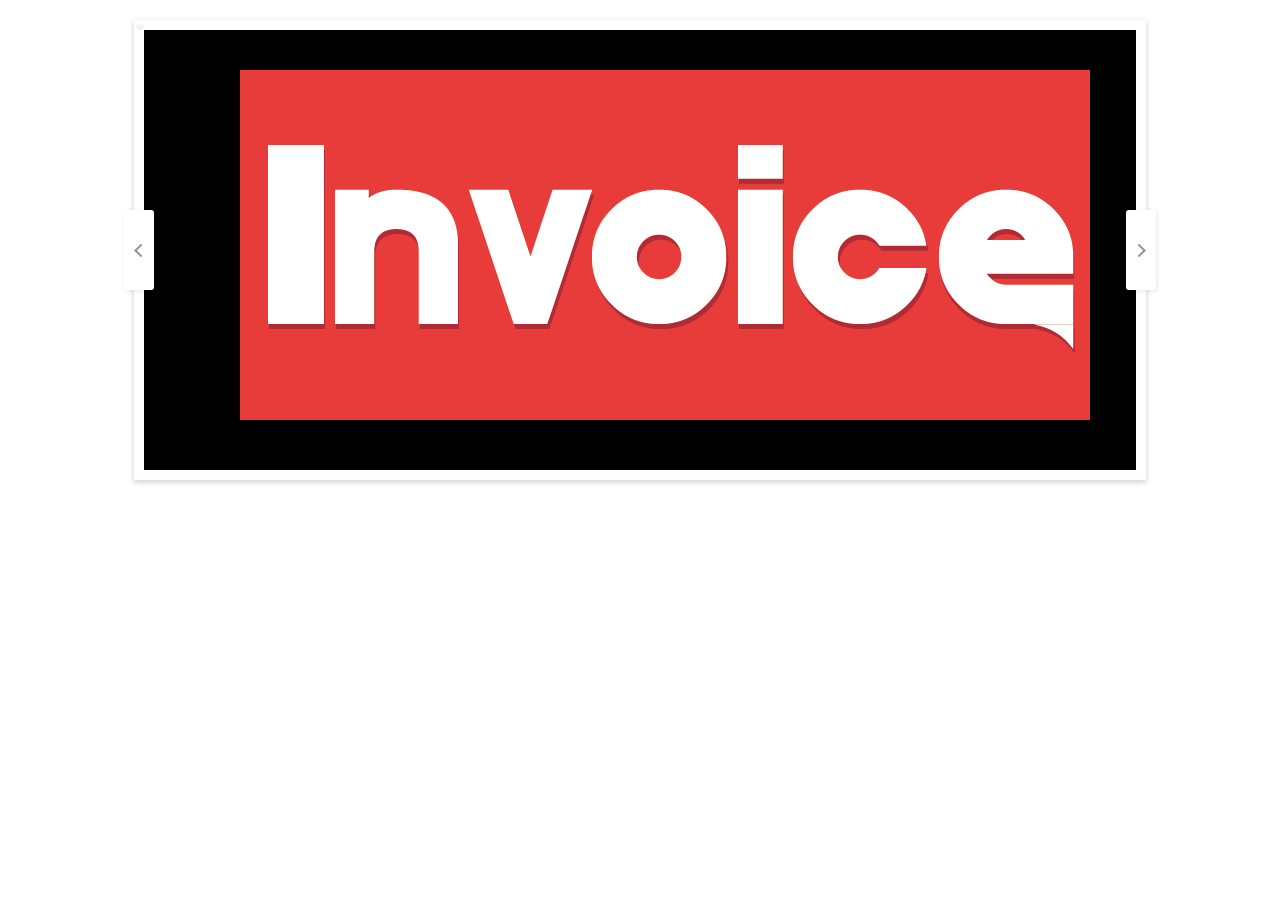
<file: galeria/feria.html>
<!DOCTYPE html>
<html>
<head>
	<title>Feria Empresarial</title>


        <meta http-equiv="X-UA-Compatible" content="IE=edge,chrome=1"> 
        <meta name="viewport" content="width=device-width, initial-scale=1.0"> 
        <meta name="description" content="Slideshow with jmpress.js" />
        <meta name="keywords" content="jmpress, slideshow, container, plugin, jquery, css3" />
        <meta name="author" content="for Codrops" />
        <link rel="stylesheet" type="text/css" href="../css/slide.css" />

        <script type="text/javascript" src="http://ajax.googleapis.com/ajax/libs/jquery/1.7.1/jquery.min.js"></script>

        <script type="text/javascript" src="../js/jmpress.min.js"></script>

        <script type="text/javascript" src="../js/jquery.jmslideshow.js"></script>
        <script type="text/javascript" src="../js/modernizr.custom.48780.js"></script>

</head>
<body>

    <div class="container">
            <!-- Codrops top bar -->
            <div class="codrops-top">
            </div><!--/ Codrops top bar -->
            <section id="jms-slideshow" class="jms-slideshow">

                <div class="step" data-color="color">
                    <img src="../css/images/invoice.png" />
                </div>

                <div class="step" data-color="color">
                    <img src="../css/images/bandera.png" />
                </div>

                <div class="step" data-color="color">
                    <img src="../css/images/firme.jpg" />
                </div>

            </section>
        </div>
        <script type="text/javascript">
            $(function() {
            
                $( '#jms-slideshow' ).jmslideshow();
                
            });
        </script>

</body>
</html>
</file>
<file: css/all.css>
*{
	padding: 0px;
	margin: 0px;
}
body{
	font-family: Century Gothic !important;
}
h1{
	color: #c0392b;
	text-align: center;
	margin-top: 20px;
	font-size: 60px;
	text-decoration: underline;
}
</file>
<file: css/welcome.css>
.banner{
	width: 100%;
	height:  350px;
	background-color: #EEE;
	background-image: url('images/colpe.jpg');
	background-position: 50% 50%;
	background-repeat: no-repeat;
	margin-top: 20px;
	-webkit-box-shadow: 0px 0px 64px -20px rgba(0,0,0,0.75);
	-moz-box-shadow: 0px 0px 64px -20px rgba(0,0,0,0.75);
	box-shadow: 0px 0px 64px -20px rgba(0,0,0,0.75);
	display: flex;
	align-items: center;
	justify-content: center;
}
h1{
	font-size: 80px !important;
	text-shadow: #555 2px 2px 3px !important;
	color: white !important;
	text-decoration: none;

}
img{
	width: 200px;
	height: 200px;
	margin-right: 30px;
}
article{
	width: 100%;
	margin: 30px 0px 60px 0px;
	box-sizing: border-box;
	padding: 0px 20px;
	display : flex;
}
.noticia{
	background-color: #EEE;
	flex: auto;
	height: 10em;
	border-right: 10px solid white;
}
.noticia:last-child{
	border-right: 0px;
}
.not{	width: 100%;
	height:  100%;
	background-position: 50% 50%;
	background-size: cover;
	background-repeat: no-repeat;
	-webkit-box-shadow: 0px 0px 29px -10px rgba(0,0,0,0.75);
	-moz-box-shadow: 0px 0px 29px -10px rgba(0,0,0,0.75);
	box-shadow: 0px 0px 29px -10px rgba(0,0,0,0.75);
}
.uno{
	background-image: url('images/firme.jpg');
}
.dos{
	background-image: url('images/invoice.png');
}
</file>
<file: css/nav.css>
.row{
	width: 100%;
	margin-left: 0px !important;
}


.ul{
	background-color: #e74c3c;
	border-right: solid;
	border-color: #c0392b; 
	box-sizing: border-box;
	padding-left: 0px !important;
	padding-right: 0px !important;
	overflow: hidden;
	position: relative;
}
.ul:last-child{
	border-right:  none;
	box-sizing: border-box;
}
.li{
  text-align: center;
  position: relative;
  padding:  12px 0px 12px 0px;
  -webkit-transition: all .5s ease;
	-mmoz-transition: all .5s ease;
	-ms-transition: all .5s ease;
	-o-transition: all .5 ease;
	transition: all .5s ease;
}
a{
  text-decoration: none;
    color: white;
}


.li > a span{
	background: #c0392b;
	display: block;
	height: 100%;
	width: 100%;
	position: absolute;
	left: 0;
	top: -40px;
	-webkit-transition: all .5s ease;
	-mmoz-transition: all .5s ease;
	-ms-transition: all .5s ease;
	-o-transition: all .5 ease;
	transition: all .5s ease;
}
.li > a span {
	display: block;
	line-height: 40px;
}
.li:hover > a span{
	top:0px;
	opacity: 1;
}
</file>
<file: css/icon.css>
@font-face {
	font-family: 'icomoon';
	src:url('fonts/icomoon.eot?-n2upp2');
	src:url('fonts/icomoon.eot?#iefix-n2upp2') format('embedded-opentype'),
		url('fonts/icomoon.ttf?-n2upp2') format('truetype'),
		url('fonts/icomoon.woff?-n2upp2') format('woff'),
		url('fonts/icomoon.svg?-n2upp2#icomoon') format('svg');
	font-weight: normal;
	font-style: normal;
}

[class^="icon-"], [class*=" icon-"] {
	font-family: 'icomoon';
	speak: none;
	font-style: normal;
	font-weight: normal;
	font-variant: normal;
	text-transform: none;
	line-height: 1;

	/* Better Font Rendering =========== */
	-webkit-font-smoothing: antialiased;
	-moz-osx-font-smoothing: grayscale;
}

.icon-home:before {
	content: "\e600";
}
.icon-imagen:before {
	content: "\e602";
}
.icon-library:before {
	content: "\e603";
}
.icon-contactos:before {
	content: "\e605";
}
.icon-users:before {
	content: "\e601";
}
.icon-lista:before {
	content: "\e604";
}
.icon-terminal:before {
	content: "\e606";
}
.icon-mail:before {
	content: "\e607";
}
.icon-googleplus:before {
	content: "\e608";
}
.icon-facebook:before {
	content: "\e609";
}
.icon-twitter:before {
	content: "\e60a";
}
.icon-youtube:before {
	content: "\e60b";
}
</file>
<file: css/section.css>
.simbolos{
	width: 100%;
	padding:  80px 120px;
	box-sizing: border-box;
}
.contactos{
	padding: 50px 0px;
	display: flex;
	justify-content: center;
}
.docente{
	padding: 40px;
}
.album{
	padding: 80px 100px;
}
</file>
<file: css/footer.css>
footer{
	width: 100%;
	height: 200px;
	background-color: #0054BF;
	text-align: center;
	color: white;
	display:  flex;
}
.icon-fo{
	font-size: 40px;
	margin-right: 15px !important;
	line-height: 1.5;

}
.icon-fo:last-child{
	margin-right: 0px;
}
.icon-dev{
	font-size: 18px;
	margin-right: 8px;
}
.p{
	font-size:  20px;
}
.cont-info{
	flex: auto;
	height:  100%;
	display:  flex;
	align-items: center;
	justify-content: center;
}
.cont-info:first-child{
	border-right: 2px solid #00387F;
}
.info{
	flex: auto;
}
.inicio{
	height: 35px;
	position: fixed;
	bottom: 0px;
	text-align: center;
	line-height: 2;
	color: white;
	display: inline !important;
}
</file>
<file: css/flexboxgrid.css>
/* Uncomment and set these variables to customize the grid. */

.container-fluid {
  margin-right: auto;
  margin-left: auto;
  padding-right: 2rem;
  padding-left: 2rem;
}

.row {
  box-sizing: border-box;
  display: -webkit-flex;
  display: -ms-flexbox;
  display: -webkit-box;
  display: flex;
  -webkit-flex: 0 1 auto;
  -ms-flex: 0 1 auto;
  -webkit-box-flex: 0;
  flex: 0 1 auto;
  -webkit-flex-direction: row;
  -ms-flex-direction: row;
  -webkit-box-orient: horizontal;
  -webkit-box-direction: normal;
  flex-direction: row;
  -webkit-flex-wrap: wrap;
  -ms-flex-wrap: wrap;
  flex-wrap: wrap;
  margin-right: -1rem;
  margin-left: -1rem;
}

.row.reverse {
  -webkit-flex-direction: row-reverse;
  -ms-flex-direction: row-reverse;
  -webkit-box-orient: horizontal;
  -webkit-box-direction: reverse;
  flex-direction: row-reverse;
}

.col.reverse {
  -webkit-flex-direction: column-reverse;
  -ms-flex-direction: column-reverse;
  -webkit-box-orient: vertical;
  -webkit-box-direction: reverse;
  flex-direction: column-reverse;
}

.col-xs,
.col-xs-1,
.col-xs-2,
.col-xs-3,
.col-xs-4,
.col-xs-5,
.col-xs-6,
.col-xs-7,
.col-xs-8,
.col-xs-9,
.col-xs-10,
.col-xs-11,
.col-xs-12 {
  box-sizing: border-box;
  -webkit-flex: 0 0 auto;
  -ms-flex: 0 0 auto;
  -webkit-box-flex: 0;
  flex: 0 0 auto;
  padding-right: 1rem;
  padding-left: 1rem;
}

.col-xs {
  -webkit-flex-grow: 1;
  -ms-flex-positive: 1;
  -webkit-box-flex: 1;
  flex-grow: 1;
  -ms-flex-preferred-size: 0;
  -webkit-flex-basis: 0;
  flex-basis: 0;
  max-width: 100%;
}

.col-xs-1 {
  -ms-flex-preferred-size: 8.333%;
  -webkit-flex-basis: 8.333%;
  flex-basis: 8.333%;
  max-width: 8.333%;
}

.col-xs-2 {
  -ms-flex-preferred-size: 16.667%;
  -webkit-flex-basis: 16.667%;
  flex-basis: 16.667%;
  max-width: 16.667%;
}

.col-xs-3 {
  -ms-flex-preferred-size: 25%;
  -webkit-flex-basis: 25%;
  flex-basis: 25%;
  max-width: 25%;
}

.col-xs-4 {
  -ms-flex-preferred-size: 33.333%;
  -webkit-flex-basis: 33.333%;
  flex-basis: 33.333%;
  max-width: 33.333%;
}

.col-xs-5 {
  -ms-flex-preferred-size: 41.667%;
  -webkit-flex-basis: 41.667%;
  flex-basis: 41.667%;
  max-width: 41.667%;
}

.col-xs-6 {
  -ms-flex-preferred-size: 50%;
  -webkit-flex-basis: 50%;
  flex-basis: 50%;
  max-width: 50%;
}

.col-xs-7 {
  -ms-flex-preferred-size: 58.333%;
  -webkit-flex-basis: 58.333%;
  flex-basis: 58.333%;
  max-width: 58.333%;
}

.col-xs-8 {
  -ms-flex-preferred-size: 66.667%;
  -webkit-flex-basis: 66.667%;
  flex-basis: 66.667%;
  max-width: 66.667%;
}

.col-xs-9 {
  -ms-flex-preferred-size: 75%;
  -webkit-flex-basis: 75%;
  flex-basis: 75%;
  max-width: 75%;
}

.col-xs-10 {
  -ms-flex-preferred-size: 83.333%;
  -webkit-flex-basis: 83.333%;
  flex-basis: 83.333%;
  max-width: 83.333%;
}

.col-xs-11 {
  -ms-flex-preferred-size: 91.667%;
  -webkit-flex-basis: 91.667%;
  flex-basis: 91.667%;
  max-width: 91.667%;
}

.col-xs-12 {
  -ms-flex-preferred-size: 100%;
  -webkit-flex-basis: 100%;
  flex-basis: 100%;
  max-width: 100%;
}

.col-xs-offset-1 {
  margin-left: 8.333%;
}

.col-xs-offset-2 {
  margin-left: 16.667%;
}

.col-xs-offset-3 {
  margin-left: 25%;
}

.col-xs-offset-4 {
  margin-left: 33.333%;
}

.col-xs-offset-5 {
  margin-left: 41.667%;
}

.col-xs-offset-6 {
  margin-left: 50%;
}

.col-xs-offset-7 {
  margin-left: 58.333%;
}

.col-xs-offset-8 {
  margin-left: 66.667%;
}

.col-xs-offset-9 {
  margin-left: 75%;
}

.col-xs-offset-10 {
  margin-left: 83.333%;
}

.col-xs-offset-11 {
  margin-left: 91.667%;
}

.start-xs {
  -webkit-justify-content: flex-start;
  -ms-flex-pack: start;
  -webkit-box-pack: start;
  justify-content: flex-start;
  text-align: start;
}

.center-xs {
  -webkit-justify-content: center;
  -ms-flex-pack: center;
  -webkit-box-pack: center;
  justify-content: center;
  text-align: center;
}

.end-xs {
  -webkit-justify-content: flex-end;
  -ms-flex-pack: end;
  -webkit-box-pack: end;
  justify-content: flex-end;
  text-align: end;
}

.top-xs {
  -webkit-align-items: flex-start;
  -ms-flex-align: start;
  -webkit-box-align: start;
  align-items: flex-start;
}

.middle-xs {
  -webkit-align-items: center;
  -ms-flex-align: center;
  -webkit-box-align: center;
  align-items: center;
}

.bottom-xs {
  -webkit-align-items: flex-end;
  -ms-flex-align: end;
  -webkit-box-align: end;
  align-items: flex-end;
}

.around-xs {
  -webkit-justify-content: space-around;
  -ms-flex-pack: distribute;
  justify-content: space-around;
}

.between-xs {
  -webkit-justify-content: space-between;
  -ms-flex-pack: justify;
  -webkit-box-pack: justify;
  justify-content: space-between;
}

.first-xs {
  -webkit-order: -1;
  -ms-flex-order: -1;
  -webkit-box-ordinal-group: 0;
  order: -1;
}

.last-xs {
  -webkit-order: 1;
  -ms-flex-order: 1;
  -webkit-box-ordinal-group: 2;
  order: 1;
}

@media only screen and (min-width: 48em) {
  .container {
    width: 46rem;
  }

  .col-sm,
  .col-sm-1,
  .col-sm-2,
  .col-sm-3,
  .col-sm-4,
  .col-sm-5,
  .col-sm-6,
  .col-sm-7,
  .col-sm-8,
  .col-sm-9,
  .col-sm-10,
  .col-sm-11,
  .col-sm-12 {
    box-sizing: border-box;
    -webkit-flex: 0 0 auto;
    -ms-flex: 0 0 auto;
    -webkit-box-flex: 0;
    flex: 0 0 auto;
    padding-right: 1rem;
    padding-left: 1rem;
  }

  .col-sm {
    -webkit-flex-grow: 1;
    -ms-flex-positive: 1;
    -webkit-box-flex: 1;
    flex-grow: 1;
    -ms-flex-preferred-size: 0;
    -webkit-flex-basis: 0;
    flex-basis: 0;
    max-width: 100%;
  }

  .col-sm-1 {
    -ms-flex-preferred-size: 8.333%;
    -webkit-flex-basis: 8.333%;
    flex-basis: 8.333%;
    max-width: 8.333%;
  }

  .col-sm-2 {
    -ms-flex-preferred-size: 16.667%;
    -webkit-flex-basis: 16.667%;
    flex-basis: 16.667%;
    max-width: 16.667%;
  }

  .col-sm-3 {
    -ms-flex-preferred-size: 25%;
    -webkit-flex-basis: 25%;
    flex-basis: 25%;
    max-width: 25%;
  }

  .col-sm-4 {
    -ms-flex-preferred-size: 33.333%;
    -webkit-flex-basis: 33.333%;
    flex-basis: 33.333%;
    max-width: 33.333%;
  }

  .col-sm-5 {
    -ms-flex-preferred-size: 41.667%;
    -webkit-flex-basis: 41.667%;
    flex-basis: 41.667%;
    max-width: 41.667%;
  }

  .col-sm-6 {
    -ms-flex-preferred-size: 50%;
    -webkit-flex-basis: 50%;
    flex-basis: 50%;
    max-width: 50%;
  }

  .col-sm-7 {
    -ms-flex-preferred-size: 58.333%;
    -webkit-flex-basis: 58.333%;
    flex-basis: 58.333%;
    max-width: 58.333%;
  }

  .col-sm-8 {
    -ms-flex-preferred-size: 66.667%;
    -webkit-flex-basis: 66.667%;
    flex-basis: 66.667%;
    max-width: 66.667%;
  }

  .col-sm-9 {
    -ms-flex-preferred-size: 75%;
    -webkit-flex-basis: 75%;
    flex-basis: 75%;
    max-width: 75%;
  }

  .col-sm-10 {
    -ms-flex-preferred-size: 83.333%;
    -webkit-flex-basis: 83.333%;
    flex-basis: 83.333%;
    max-width: 83.333%;
  }

  .col-sm-11 {
    -ms-flex-preferred-size: 91.667%;
    -webkit-flex-basis: 91.667%;
    flex-basis: 91.667%;
    max-width: 91.667%;
  }

  .col-sm-12 {
    -ms-flex-preferred-size: 100%;
    -webkit-flex-basis: 100%;
    flex-basis: 100%;
    max-width: 100%;
  }

  .col-sm-offset-1 {
    margin-left: 8.333%;
  }

  .col-sm-offset-2 {
    margin-left: 16.667%;
  }

  .col-sm-offset-3 {
    margin-left: 25%;
  }

  .col-sm-offset-4 {
    margin-left: 33.333%;
  }

  .col-sm-offset-5 {
    margin-left: 41.667%;
  }

  .col-sm-offset-6 {
    margin-left: 50%;
  }

  .col-sm-offset-7 {
    margin-left: 58.333%;
  }

  .col-sm-offset-8 {
    margin-left: 66.667%;
  }

  .col-sm-offset-9 {
    margin-left: 75%;
  }

  .col-sm-offset-10 {
    margin-left: 83.333%;
  }

  .col-sm-offset-11 {
    margin-left: 91.667%;
  }

  .start-sm {
    -webkit-justify-content: flex-start;
    -ms-flex-pack: start;
    -webkit-box-pack: start;
    justify-content: flex-start;
    text-align: start;
  }

  .center-sm {
    -webkit-justify-content: center;
    -ms-flex-pack: center;
    -webkit-box-pack: center;
    justify-content: center;
    text-align: center;
  }

  .end-sm {
    -webkit-justify-content: flex-end;
    -ms-flex-pack: end;
    -webkit-box-pack: end;
    justify-content: flex-end;
    text-align: end;
  }

  .top-sm {
    -webkit-align-items: flex-start;
    -ms-flex-align: start;
    -webkit-box-align: start;
    align-items: flex-start;
  }

  .middle-sm {
    -webkit-align-items: center;
    -ms-flex-align: center;
    -webkit-box-align: center;
    align-items: center;
  }

  .bottom-sm {
    -webkit-align-items: flex-end;
    -ms-flex-align: end;
    -webkit-box-align: end;
    align-items: flex-end;
  }

  .around-sm {
    -webkit-justify-content: space-around;
    -ms-flex-pack: distribute;
    justify-content: space-around;
  }

  .between-sm {
    -webkit-justify-content: space-between;
    -ms-flex-pack: justify;
    -webkit-box-pack: justify;
    justify-content: space-between;
  }

  .first-sm {
    -webkit-order: -1;
    -ms-flex-order: -1;
    -webkit-box-ordinal-group: 0;
    order: -1;
  }

  .last-sm {
    -webkit-order: 1;
    -ms-flex-order: 1;
    -webkit-box-ordinal-group: 2;
    order: 1;
  }
}

@media only screen and (min-width: 62em) {
  .container {
    width: 61rem;
  }

  .col-md,
  .col-md-1,
  .col-md-2,
  .col-md-3,
  .col-md-4,
  .col-md-5,
  .col-md-6,
  .col-md-7,
  .col-md-8,
  .col-md-9,
  .col-md-10,
  .col-md-11,
  .col-md-12 {
    box-sizing: border-box;
    -webkit-flex: 0 0 auto;
    -ms-flex: 0 0 auto;
    -webkit-box-flex: 0;
    flex: 0 0 auto;
    padding-right: 1rem;
    padding-left: 1rem;
  }

  .col-md {
    -webkit-flex-grow: 1;
    -ms-flex-positive: 1;
    -webkit-box-flex: 1;
    flex-grow: 1;
    -ms-flex-preferred-size: 0;
    -webkit-flex-basis: 0;
    flex-basis: 0;
    max-width: 100%;
  }

  .col-md-1 {
    -ms-flex-preferred-size: 8.333%;
    -webkit-flex-basis: 8.333%;
    flex-basis: 8.333%;
    max-width: 8.333%;
  }

  .col-md-2 {
    -ms-flex-preferred-size: 16.667%;
    -webkit-flex-basis: 16.667%;
    flex-basis: 16.667%;
    max-width: 16.667%;
  }

  .col-md-3 {
    -ms-flex-preferred-size: 25%;
    -webkit-flex-basis: 25%;
    flex-basis: 25%;
    max-width: 25%;
  }

  .col-md-4 {
    -ms-flex-preferred-size: 33.333%;
    -webkit-flex-basis: 33.333%;
    flex-basis: 33.333%;
    max-width: 33.333%;
  }

  .col-md-5 {
    -ms-flex-preferred-size: 41.667%;
    -webkit-flex-basis: 41.667%;
    flex-basis: 41.667%;
    max-width: 41.667%;
  }

  .col-md-6 {
    -ms-flex-preferred-size: 50%;
    -webkit-flex-basis: 50%;
    flex-basis: 50%;
    max-width: 50%;
  }

  .col-md-7 {
    -ms-flex-preferred-size: 58.333%;
    -webkit-flex-basis: 58.333%;
    flex-basis: 58.333%;
    max-width: 58.333%;
  }

  .col-md-8 {
    -ms-flex-preferred-size: 66.667%;
    -webkit-flex-basis: 66.667%;
    flex-basis: 66.667%;
    max-width: 66.667%;
  }

  .col-md-9 {
    -ms-flex-preferred-size: 75%;
    -webkit-flex-basis: 75%;
    flex-basis: 75%;
    max-width: 75%;
  }

  .col-md-10 {
    -ms-flex-preferred-size: 83.333%;
    -webkit-flex-basis: 83.333%;
    flex-basis: 83.333%;
    max-width: 83.333%;
  }

  .col-md-11 {
    -ms-flex-preferred-size: 91.667%;
    -webkit-flex-basis: 91.667%;
    flex-basis: 91.667%;
    max-width: 91.667%;
  }

  .col-md-12 {
    -ms-flex-preferred-size: 100%;
    -webkit-flex-basis: 100%;
    flex-basis: 100%;
    max-width: 100%;
  }

  .col-md-offset-1 {
    margin-left: 8.333%;
  }

  .col-md-offset-2 {
    margin-left: 16.667%;
  }

  .col-md-offset-3 {
    margin-left: 25%;
  }

  .col-md-offset-4 {
    margin-left: 33.333%;
  }

  .col-md-offset-5 {
    margin-left: 41.667%;
  }

  .col-md-offset-6 {
    margin-left: 50%;
  }

  .col-md-offset-7 {
    margin-left: 58.333%;
  }

  .col-md-offset-8 {
    margin-left: 66.667%;
  }

  .col-md-offset-9 {
    margin-left: 75%;
  }

  .col-md-offset-10 {
    margin-left: 83.333%;
  }

  .col-md-offset-11 {
    margin-left: 91.667%;
  }

  .start-md {
    -webkit-justify-content: flex-start;
    -ms-flex-pack: start;
    -webkit-box-pack: start;
    justify-content: flex-start;
    text-align: start;
  }

  .center-md {
    -webkit-justify-content: center;
    -ms-flex-pack: center;
    -webkit-box-pack: center;
    justify-content: center;
    text-align: center;
  }

  .end-md {
    -webkit-justify-content: flex-end;
    -ms-flex-pack: end;
    -webkit-box-pack: end;
    justify-content: flex-end;
    text-align: end;
  }

  .top-md {
    -webkit-align-items: flex-start;
    -ms-flex-align: start;
    -webkit-box-align: start;
    align-items: flex-start;
  }

  .middle-md {
    -webkit-align-items: center;
    -ms-flex-align: center;
    -webkit-box-align: center;
    align-items: center;
  }

  .bottom-md {
    -webkit-align-items: flex-end;
    -ms-flex-align: end;
    -webkit-box-align: end;
    align-items: flex-end;
  }

  .around-md {
    -webkit-justify-content: space-around;
    -ms-flex-pack: distribute;
    justify-content: space-around;
  }

  .between-md {
    -webkit-justify-content: space-between;
    -ms-flex-pack: justify;
    -webkit-box-pack: justify;
    justify-content: space-between;
  }

  .first-md {
    -webkit-order: -1;
    -ms-flex-order: -1;
    -webkit-box-ordinal-group: 0;
    order: -1;
  }

  .last-md {
    -webkit-order: 1;
    -ms-flex-order: 1;
    -webkit-box-ordinal-group: 2;
    order: 1;
  }
}

@media only screen and (min-width: 75em) {
  .container {
    width: 71rem;
  }

  .col-lg,
  .col-lg-1,
  .col-lg-2,
  .col-lg-3,
  .col-lg-4,
  .col-lg-5,
  .col-lg-6,
  .col-lg-7,
  .col-lg-8,
  .col-lg-9,
  .col-lg-10,
  .col-lg-11,
  .col-lg-12 {
    box-sizing: border-box;
    -webkit-flex: 0 0 auto;
    -ms-flex: 0 0 auto;
    -webkit-box-flex: 0;
    flex: 0 0 auto;
    padding-right: 1rem;
    padding-left: 1rem;
  }

  .col-lg {
    -webkit-flex-grow: 1;
    -ms-flex-positive: 1;
    -webkit-box-flex: 1;
    flex-grow: 1;
    -ms-flex-preferred-size: 0;
    -webkit-flex-basis: 0;
    flex-basis: 0;
    max-width: 100%;
  }

  .col-lg-1 {
    -ms-flex-preferred-size: 8.333%;
    -webkit-flex-basis: 8.333%;
    flex-basis: 8.333%;
    max-width: 8.333%;
  }

  .col-lg-2 {
    -ms-flex-preferred-size: 16.667%;
    -webkit-flex-basis: 16.667%;
    flex-basis: 16.667%;
    max-width: 16.667%;
  }

  .col-lg-3 {
    -ms-flex-preferred-size: 25%;
    -webkit-flex-basis: 25%;
    flex-basis: 25%;
    max-width: 25%;
  }

  .col-lg-4 {
    -ms-flex-preferred-size: 33.333%;
    -webkit-flex-basis: 33.333%;
    flex-basis: 33.333%;
    max-width: 33.333%;
  }

  .col-lg-5 {
    -ms-flex-preferred-size: 41.667%;
    -webkit-flex-basis: 41.667%;
    flex-basis: 41.667%;
    max-width: 41.667%;
  }

  .col-lg-6 {
    -ms-flex-preferred-size: 50%;
    -webkit-flex-basis: 50%;
    flex-basis: 50%;
    max-width: 50%;
  }

  .col-lg-7 {
    -ms-flex-preferred-size: 58.333%;
    -webkit-flex-basis: 58.333%;
    flex-basis: 58.333%;
    max-width: 58.333%;
  }

  .col-lg-8 {
    -ms-flex-preferred-size: 66.667%;
    -webkit-flex-basis: 66.667%;
    flex-basis: 66.667%;
    max-width: 66.667%;
  }

  .col-lg-9 {
    -ms-flex-preferred-size: 75%;
    -webkit-flex-basis: 75%;
    flex-basis: 75%;
    max-width: 75%;
  }

  .col-lg-10 {
    -ms-flex-preferred-size: 83.333%;
    -webkit-flex-basis: 83.333%;
    flex-basis: 83.333%;
    max-width: 83.333%;
  }

  .col-lg-11 {
    -ms-flex-preferred-size: 91.667%;
    -webkit-flex-basis: 91.667%;
    flex-basis: 91.667%;
    max-width: 91.667%;
  }

  .col-lg-12 {
    -ms-flex-preferred-size: 100%;
    -webkit-flex-basis: 100%;
    flex-basis: 100%;
    max-width: 100%;
  }

  .col-lg-offset-1 {
    margin-left: 8.333%;
  }

  .col-lg-offset-2 {
    margin-left: 16.667%;
  }

  .col-lg-offset-3 {
    margin-left: 25%;
  }

  .col-lg-offset-4 {
    margin-left: 33.333%;
  }

  .col-lg-offset-5 {
    margin-left: 41.667%;
  }

  .col-lg-offset-6 {
    margin-left: 50%;
  }

  .col-lg-offset-7 {
    margin-left: 58.333%;
  }

  .col-lg-offset-8 {
    margin-left: 66.667%;
  }

  .col-lg-offset-9 {
    margin-left: 75%;
  }

  .col-lg-offset-10 {
    margin-left: 83.333%;
  }

  .col-lg-offset-11 {
    margin-left: 91.667%;
  }

  .start-lg {
    -webkit-justify-content: flex-start;
    -ms-flex-pack: start;
    -webkit-box-pack: start;
    justify-content: flex-start;
    text-align: start;
  }

  .center-lg {
    -webkit-justify-content: center;
    -ms-flex-pack: center;
    -webkit-box-pack: center;
    justify-content: center;
    text-align: center;
  }

  .end-lg {
    -webkit-justify-content: flex-end;
    -ms-flex-pack: end;
    -webkit-box-pack: end;
    justify-content: flex-end;
    text-align: end;
  }

  .top-lg {
    -webkit-align-items: flex-start;
    -ms-flex-align: start;
    -webkit-box-align: start;
    align-items: flex-start;
  }

  .middle-lg {
    -webkit-align-items: center;
    -ms-flex-align: center;
    -webkit-box-align: center;
    align-items: center;
  }

  .bottom-lg {
    -webkit-align-items: flex-end;
    -ms-flex-align: end;
    -webkit-box-align: end;
    align-items: flex-end;
  }

  .around-lg {
    -webkit-justify-content: space-around;
    -ms-flex-pack: distribute;
    justify-content: space-around;
  }

  .between-lg {
    -webkit-justify-content: space-between;
    -ms-flex-pack: justify;
    -webkit-box-pack: justify;
    justify-content: space-between;
  }

  .first-lg {
    -webkit-order: -1;
    -ms-flex-order: -1;
    -webkit-box-ordinal-group: 0;
    order: -1;
  }

  .last-lg {
    -webkit-order: 1;
    -ms-flex-order: 1;
    -webkit-box-ordinal-group: 2;
    order: 1;
  }
}
</file>
<file: css/album.css>
.galerias{
	display: flex;
	flex-flow: row wrap;
	justify-content: center;
}
.galeria{
	width:  350px;
	height:  250px;
	text-align: center;
	border: 25px solid white !important;
}
.conte{
	width: 100%;
	height: 100%;
	background-color: #EEE;
	-webkit-box-shadow: 0px 0px 64px -20px rgba(0,0,0,0.75);
	-moz-box-shadow: 0px 0px 64px -20px rgba(0,0,0,0.75);
	box-shadow: 0px 0px 64px -20px rgba(0,0,0,0.75);
}
.gal{	
	background-position:  50% 50%;
	background-size: cover;
	width: 100%;
	height: 70%;
}
.mujer{
	background-image: url("images/colpe.jpg");
}
.feria{
	background-image: url("images/invoice.png");
}
</file>
<file: css/style.css>
@font-face {
	font-family: 'icomoon';
	src:url('fonts/icomoon.eot?dledga');
	src:url('fonts/icomoon.eot?dledga#iefix') format('embedded-opentype'),
		url('fonts/icomoon.ttf?dledga') format('truetype'),
		url('fonts/icomoon.woff?dledga') format('woff'),
		url('fonts/icomoon.svg?dledga#icomoon') format('svg');
	font-weight: normal;
	font-style: normal;
}

[class^="icon-"], [class*=" icon-"] {
	font-family: 'icomoon';
	speak: none;
	font-style: normal;
	font-weight: normal;
	font-variant: normal;
	text-transform: none;
	line-height: 1;

	/* Better Font Rendering =========== */
	-webkit-font-smoothing: antialiased;
	-moz-osx-font-smoothing: grayscale;
}

.icon-terminal:before {
	content: "\e606";
}
.icon-facebook:before {
	content: "\e609";
}
.icon-instagram:before {
	content: "\e900";
}
.icon-twitter:before {
	content: "\e60a";
}
.icon-youtube:before {
	content: "\e60b";
}
</file>
<file: css/contactos.css>
.formulario{
	width: 100%;
	padding:  20px 50px;
	background-color:  #EEE;
	display: flex;
	justify-content: center;
}
form{
	width: 100%;
	text-align:  center;
}
input, textarea{
	width: 300px;
	padding:  8px 6px;
	margin-bottom: 10px;
}
textarea{
	max-width:  956px;
	width: 100%;
	height: 300px;
	box-sizing: border-box;
	padding: 8px 50px 10px 16px !important;
}
</file>
<file: css/cronograma.css>
table{
	background: #007DCC;
	-webkit-border-radius: 10px;
	-webkit-border-bottom-right-radius: 3px;
	-webkit-border-bottom-left-radius: 3px;
	-moz-border-radius: 10px;
	-moz-border-radius-bottomright: 3px;
	-moz-border-radius-bottomleft: 3px;
	border-radius: 10px;
	border-bottom-right-radius: 3px;
	border-bottom-left-radius: 3px;
	position: relative;
	margin: 40px auto;
}

td[colspan="2"]{
	padding: 10px;
	background: #004E7F;
	-webkit-border-top-left-radius: 6px;
	-webkit-border-top-right-radius: 6px;
	-moz-border-radius-topleft: 6px;
	-moz-border-radius-topright: 6px;
	border-top-left-radius: 6px;
	border-top-right-radius: 6px;
	color: #F1FCFF;
	text-align: center;
	font-size: 25px;
}
tr{
	zoom:150%;
	position: relative;
	-webkit-transform:scale(1);
  	-webkit-transition: all .5s ease;
	-mmoz-transition: all .5s ease;
	-ms-transition: all .5s ease;
	-o-transition: all .5s ease;
	transition: all .5s ease;
}
td[d]{
	padding: 7px 10px;
	-webkit-border-radius: 5px;
	-moz-border-radius: 5px;
	border-radius: 5px;
}
tr:hover{
	-webkit-transform:scale(1.3);
  	-webkit-transition: all .5s ease;
	-mmoz-transition: all .5s ease;
	-ms-transition: all .5s ease;
	-o-transition: all .5s ease;
	transition: all .5s ease;
	background: #7F281D;
	color: #D2FCFF;
}
</file>
<file: css/simbolos.css>
.contsimb{

}
.simb{
	background-color:  #EEE;
	width: 100%;
	height: 300px;
	margin-bottom:  15px;
	box-sizing: border-box;
	padding: 20px 40px;
	display: flex;
}
.text{
	width: 55%;
	margin-right: 5%;
	height: 100%;
	text-align: justify;
	display: flex;
	align-items: center;
	justify-content: center;
	box-sizing: border-box;
	padding: 20px;

}
.dos{
	margin-left: 5%;
	margin-right: 0px !important;
}
.img{
	width: 40%;
	height: 100%;
}
.logo{
	width: 250px;
	height: 250px;
	position: relative;
	top: 50%;
	left: 50%;
	margin-left: -125px;
	margin-top: -125px;
}
</file>
<file: css/slide.css>
.jms-slideshow {
	position: relative;
	width: 80%;
	max-width: 1400px;
	min-width: 640px;
	margin: 20px auto;
	height: 460px;
}
.jms-wrapper {
	width: auto;
	min-width: 600px;
	height: 440px;
	background-color: #fff;
	box-shadow: 0 2px 6px rgba(0, 0, 0, .2);
	-webkit-background-clip: padding;
	-moz-background-clip: padding;     
	background-clip: padding-box;
	border: 10px solid #fff;
	border: 10px solid rgba(255, 255, 255, 0.9);
	outline: none;
	-webkit-transition: background-color 1s linear;
	-moz-transition: background-color 1s linear;
	-o-transition: background-color 1s linear;
	-ms-transition: background-color 1s linear;
	transition: background-color 1s linear;
}
.color {
	background-color: black;
}
.step {	
	width: 900px;
    height: 420px;
	display: block;
	-webkit-transition: opacity 1s;
	-moz-transition: opacity 1s;
	-ms-transition: opacity 1s;
	-o-transition: opacity 1s;
	transition: opacity 1s;
}
.step:not(.active) {
	opacity: 0;
	filter: alpha(opacity=0); /* internet explorer */
    -ms-filter: "progid:DXImageTransform.Microsoft.Alpha(opacity=0)"; /*IE8*/
}

.step:not(.active) a.jms-link{
	opacity: 0;
	margin-top: 80px;
}
.step img{
	position: absolute;
	right: 0px;
	top: 30px;
}

.jms-dots span.jms-dots-current:after{
	content: '';
	width: 8px;
	height: 8px;
	position: absolute;
	top: 2px;
	left: 2px;
	border-radius: 50%;
	background: #ffffff; /* Old browsers */
	background: -moz-linear-gradient(top, #ffffff 0%, #f6f6f6 47%, #ededed 100%); /* FF3.6+ */
	background: -webkit-gradient(linear, left top, left bottom, color-stop(0%,#ffffff), color-stop(47%,#f6f6f6), color-stop(100%,#ededed)); /* Chrome,Safari4+ */
	background: -webkit-linear-gradient(top, #ffffff 0%,#f6f6f6 47%,#ededed 100%); /* Chrome10+,Safari5.1+ */
	background: -o-linear-gradient(top, #ffffff 0%,#f6f6f6 47%,#ededed 100%); /* Opera 11.10+ */
	background: -ms-linear-gradient(top, #ffffff 0%,#f6f6f6 47%,#ededed 100%); /* IE10+ */
	background: linear-gradient(top, #ffffff 0%,#f6f6f6 47%,#ededed 100%); /* W3C */
	filter: progid:DXImageTransform.Microsoft.gradient( startColorstr='#ffffff', endColorstr='#ededed',GradientType=0 ); /* IE6-9 */
}
.jms-arrows{
	-webkit-user-select: none;
	-moz-user-select: none;
	-ms-user-select: none;
	-o-user-select: none;
	user-select: none;
}
.jms-arrows span{
	position: absolute;
	top: 50%;
	margin-top: -40px;
	height: 80px;
	width: 30px;
	cursor: pointer;
	z-index: 2000;
	box-shadow: 1px 1px 4px rgba(0, 0, 0, 0.1);
	border-radius: 3px;
}
.jms-arrows span.jms-arrows-prev{
	background: #fff url(images/arrow_left.png) no-repeat 50% 50%;
	left: -10px;
}
.jms-arrows span.jms-arrows-next{
	background: #fff url(images/arrow_right.png) no-repeat 50% 50%;
	right: -10px;
}

/* Not supported style */
.jms-wrapper.not-supported{
	background-color: #E3D8FF;
	background-color: rgba(227, 216, 268, 1);
}
.jms-wrapper.not-supported:after{
	content: 'The slideshow functionality is not supported on your device.';
	padding: 0px 0px 30px 0px;
	text-align: center;
	display: block;
}
.jms-wrapper.not-supported .step{
	display: none;
	position: relative;
	opacity: 1;
	filter: alpha(opacity=99); /* internet explorer */
    -ms-filter: "progid:DXImageTransform.Microsoft.Alpha(opacity=99)"; /*IE8*/
	margin: 20px auto;
}
.jms-wrapper.not-supported .step:first-of-type{
	display: block;
}
.jms-wrapper.not-supported .step:not(.active) a.jms-link{
	opacity: 1;
	margin-top: 40px;
}
</file>
